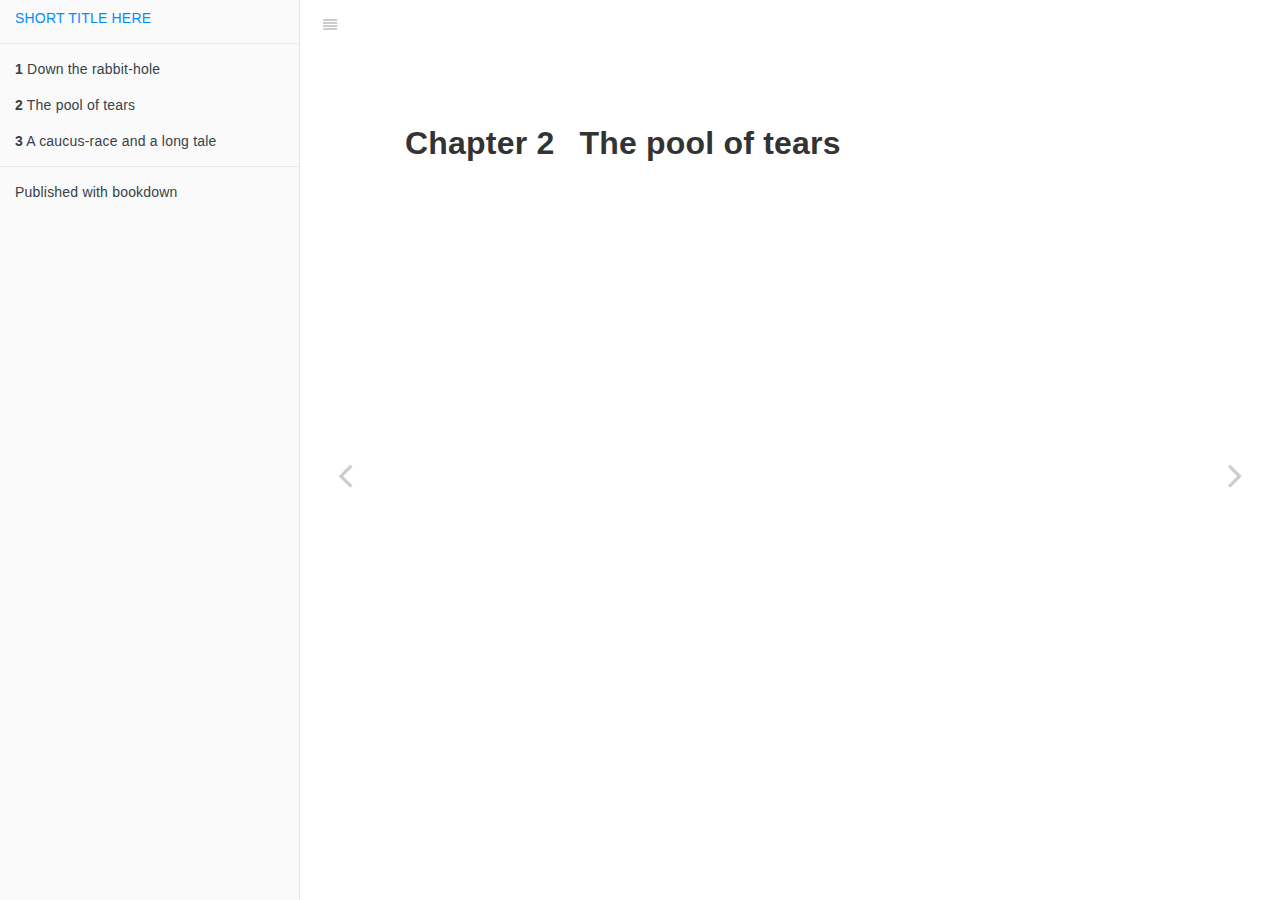
<file: docs/the-pool-of-tears.html>
<!DOCTYPE html>
<html lang="" xml:lang="">
<head>

  <meta charset="utf-8" />
  <meta http-equiv="X-UA-Compatible" content="IE=edge" />
  <title>Chapter 2 The pool of tears | YOUR TITLE HERE</title>
  <meta name="description" content="Chapter 2 The pool of tears | YOUR TITLE HERE" />
  <meta name="generator" content="bookdown 0.19 and GitBook 2.6.7" />

  <meta property="og:title" content="Chapter 2 The pool of tears | YOUR TITLE HERE" />
  <meta property="og:type" content="book" />
  
  
  
  

  <meta name="twitter:card" content="summary" />
  <meta name="twitter:title" content="Chapter 2 The pool of tears | YOUR TITLE HERE" />
  
  
  

<meta name="author" content="YOUR NAME HERE" />


<meta name="date" content="2020-08-10" />

  <meta name="viewport" content="width=device-width, initial-scale=1" />
  <meta name="apple-mobile-web-app-capable" content="yes" />
  <meta name="apple-mobile-web-app-status-bar-style" content="black" />
  
  
<link rel="prev" href="index.html"/>
<link rel="next" href="a-caucus-race-and-a-long-tale.html"/>
<script src="libs/jquery-2.2.3/jquery.min.js"></script>
<link href="libs/gitbook-2.6.7/css/style.css" rel="stylesheet" />
<link href="libs/gitbook-2.6.7/css/plugin-table.css" rel="stylesheet" />
<link href="libs/gitbook-2.6.7/css/plugin-bookdown.css" rel="stylesheet" />
<link href="libs/gitbook-2.6.7/css/plugin-highlight.css" rel="stylesheet" />
<link href="libs/gitbook-2.6.7/css/plugin-search.css" rel="stylesheet" />
<link href="libs/gitbook-2.6.7/css/plugin-fontsettings.css" rel="stylesheet" />
<link href="libs/gitbook-2.6.7/css/plugin-clipboard.css" rel="stylesheet" />












<link rel="stylesheet" href="style.css" type="text/css" />
</head>

<body>



  <div class="book without-animation with-summary font-size-2 font-family-1" data-basepath=".">

    <div class="book-summary">
      <nav role="navigation">

<ul class="summary">
<li><a href="./">SHORT TITLE HERE</a></li>

<li class="divider"></li>
<li class="chapter" data-level="1" data-path="index.html"><a href="index.html"><i class="fa fa-check"></i><b>1</b> Down the rabbit-hole</a></li>
<li class="chapter" data-level="2" data-path="the-pool-of-tears.html"><a href="the-pool-of-tears.html"><i class="fa fa-check"></i><b>2</b> The pool of tears</a></li>
<li class="chapter" data-level="3" data-path="a-caucus-race-and-a-long-tale.html"><a href="a-caucus-race-and-a-long-tale.html"><i class="fa fa-check"></i><b>3</b> A caucus-race and a long tale</a></li>
<li class="divider"></li>
<li><a href="https://github.com/rstudio/bookdown" target="blank">Published with bookdown</a></li>
</ul>

      </nav>
    </div>

    <div class="book-body">
      <div class="body-inner">
        <div class="book-header" role="navigation">
          <h1>
            <i class="fa fa-circle-o-notch fa-spin"></i><a href="./">YOUR TITLE HERE</a>
          </h1>
        </div>

        <div class="page-wrapper" tabindex="-1" role="main">
          <div class="page-inner">

            <section class="normal" id="section-">
<div id="the-pool-of-tears" class="section level1">
<h1><span class="header-section-number">Chapter 2</span> The pool of tears</h1>

</div>
            </section>

          </div>
        </div>
      </div>
<a href="index.html" class="navigation navigation-prev " aria-label="Previous page"><i class="fa fa-angle-left"></i></a>
<a href="a-caucus-race-and-a-long-tale.html" class="navigation navigation-next " aria-label="Next page"><i class="fa fa-angle-right"></i></a>
    </div>
  </div>
<script src="libs/gitbook-2.6.7/js/app.min.js"></script>
<script src="libs/gitbook-2.6.7/js/lunr.js"></script>
<script src="libs/gitbook-2.6.7/js/clipboard.min.js"></script>
<script src="libs/gitbook-2.6.7/js/plugin-search.js"></script>
<script src="libs/gitbook-2.6.7/js/plugin-sharing.js"></script>
<script src="libs/gitbook-2.6.7/js/plugin-fontsettings.js"></script>
<script src="libs/gitbook-2.6.7/js/plugin-bookdown.js"></script>
<script src="libs/gitbook-2.6.7/js/jquery.highlight.js"></script>
<script src="libs/gitbook-2.6.7/js/plugin-clipboard.js"></script>
<script>
gitbook.require(["gitbook"], function(gitbook) {
gitbook.start({
"sharing": {
"github": false,
"facebook": true,
"twitter": true,
"linkedin": false,
"weibo": false,
"instapaper": false,
"vk": false,
"all": ["facebook", "twitter", "linkedin", "weibo", "instapaper"]
},
"fontsettings": {
"theme": "white",
"family": "sans",
"size": 2
},
"edit": {
"link": "https://github.com/YOUR GITHUB USERNAME/YOUR REPO NAME/edit/master/02-tears.Rmd",
"text": "Edit"
},
"history": {
"link": null,
"text": null
},
"view": {
"link": "https://github.com/YOUR GITHUB USERNAME/YOUR REPO NAME/blob/master/02-tears.Rmd",
"text": null
},
"download": null,
"toc": {
"collapse": "subsection"
}
});
});
</script>

</body>

</html>
</file>
<file: docs/libs/gitbook-2.6.7/css/plugin-table.css>
.book .book-body .page-wrapper .page-inner section.normal table{display:table;width:100%;border-collapse:collapse;border-spacing:0;overflow:auto}.book .book-body .page-wrapper .page-inner section.normal table td,.book .book-body .page-wrapper .page-inner section.normal table th{padding:6px 13px;border:1px solid #ddd}.book .book-body .page-wrapper .page-inner section.normal table tr{background-color:#fff;border-top:1px solid #ccc}.book .book-body .page-wrapper .page-inner section.normal table tr:nth-child(2n){background-color:#f8f8f8}.book .book-body .page-wrapper .page-inner section.normal table th{font-weight:700}
</file>
<file: docs/libs/gitbook-2.6.7/css/plugin-bookdown.css>
.book .book-header h1 {
  padding-left: 20px;
  padding-right: 20px;
}
.book .book-header.fixed {
  position: fixed;
  right: 0;
  top: 0;
  left: 0;
  border-bottom: 1px solid rgba(0,0,0,.07);
}
span.search-highlight {
  background-color: #ffff88;
}
@media (min-width: 600px) {
  .book.with-summary .book-header.fixed {
    left: 300px;
  }
}
@media (max-width: 1240px) {
  .book .book-body.fixed {
    top: 50px;
  }
  .book .book-body.fixed .body-inner {
    top: auto;
  }
}
@media (max-width: 600px) {
  .book.with-summary .book-header.fixed {
    left: calc(100% - 60px);
    min-width: 300px;
  }
  .book.with-summary .book-body {
    transform: none;
    left: calc(100% - 60px);
    min-width: 300px;
  }
  .book .book-body.fixed {
    top: 0;
  }
}

.book .book-body.fixed .body-inner {
  top: 50px;
}
.book .book-body .page-wrapper .page-inner section.normal sub, .book .book-body .page-wrapper .page-inner section.normal sup {
  font-size: 85%;
}

@media print {
  .book .book-summary, .book .book-body .book-header, .fa {
    display: none !important;
  }
  .book .book-body.fixed {
    left: 0px;
  }
  .book .book-body,.book .book-body .body-inner, .book.with-summary {
    overflow: visible !important;
  }
}
.kable_wrapper {
  border-spacing: 20px 0;
  border-collapse: separate;
  border: none;
  margin: auto;
}
.kable_wrapper > tbody > tr > td {
  vertical-align: top;
}
.book .book-body .page-wrapper .page-inner section.normal table tr.header {
  border-top-width: 2px;
}
.book .book-body .page-wrapper .page-inner section.normal table tr:last-child td {
  border-bottom-width: 2px;
}
.book .book-body .page-wrapper .page-inner section.normal table td, .book .book-body .page-wrapper .page-inner section.normal table th {
  border-left: none;
  border-right: none;
}
.book .book-body .page-wrapper .page-inner section.normal table.kable_wrapper > tbody > tr, .book .book-body .page-wrapper .page-inner section.normal table.kable_wrapper > tbody > tr > td {
  border-top: none;
}
.book .book-body .page-wrapper .page-inner section.normal table.kable_wrapper > tbody > tr:last-child > td {
    border-bottom: none;
}

div.theorem, div.lemma, div.corollary, div.proposition, div.conjecture {
  font-style: italic;
}
span.theorem, span.lemma, span.corollary, span.proposition, span.conjecture {
  font-style: normal;
}
div.proof>*:last-child:after {
  content: "\25a2";
  float: right;
}
.header-section-number {
  padding-right: .5em;
}
#header .multi-author {
  margin: 0.5em 0 -0.5em 0;
}
#header .date {
  margin-top: 1.5em;
}
</file>
<file: docs/libs/gitbook-2.6.7/css/plugin-highlight.css>
.book .book-body .page-wrapper .page-inner section.normal pre,
.book .book-body .page-wrapper .page-inner section.normal code {
  /* http://jmblog.github.com/color-themes-for-google-code-highlightjs */
  /* Tomorrow Comment */
  /* Tomorrow Red */
  /* Tomorrow Orange */
  /* Tomorrow Yellow */
  /* Tomorrow Green */
  /* Tomorrow Aqua */
  /* Tomorrow Blue */
  /* Tomorrow Purple */
}
.book .book-body .page-wrapper .page-inner section.normal pre .hljs-comment,
.book .book-body .page-wrapper .page-inner section.normal code .hljs-comment,
.book .book-body .page-wrapper .page-inner section.normal pre .hljs-title,
.book .book-body .page-wrapper .page-inner section.normal code .hljs-title {
  color: #8e908c;
}
.book .book-body .page-wrapper .page-inner section.normal pre .hljs-variable,
.book .book-body .page-wrapper .page-inner section.normal code .hljs-variable,
.book .book-body .page-wrapper .page-inner section.normal pre .hljs-attribute,
.book .book-body .page-wrapper .page-inner section.normal code .hljs-attribute,
.book .book-body .page-wrapper .page-inner section.normal pre .hljs-tag,
.book .book-body .page-wrapper .page-inner section.normal code .hljs-tag,
.book .book-body .page-wrapper .page-inner section.normal pre .hljs-regexp,
.book .book-body .page-wrapper .page-inner section.normal code .hljs-regexp,
.book .book-body .page-wrapper .page-inner section.normal pre .ruby .hljs-constant,
.book .book-body .page-wrapper .page-inner section.normal code .ruby .hljs-constant,
.book .book-body .page-wrapper .page-inner section.normal pre .xml .hljs-tag .hljs-title,
.book .book-body .page-wrapper .page-inner section.normal code .xml .hljs-tag .hljs-title,
.book .book-body .page-wrapper .page-inner section.normal pre .xml .hljs-pi,
.book .book-body .page-wrapper .page-inner section.normal code .xml .hljs-pi,
.book .book-body .page-wrapper .page-inner section.normal pre .xml .hljs-doctype,
.book .book-body .page-wrapper .page-inner section.normal code .xml .hljs-doctype,
.book .book-body .page-wrapper .page-inner section.normal pre .html .hljs-doctype,
.book .book-body .page-wrapper .page-inner section.normal code .html .hljs-doctype,
.book .book-body .page-wrapper .page-inner section.normal pre .css .hljs-id,
.book .book-body .page-wrapper .page-inner section.normal code .css .hljs-id,
.book .book-body .page-wrapper .page-inner section.normal pre .css .hljs-class,
.book .book-body .page-wrapper .page-inner section.normal code .css .hljs-class,
.book .book-body .page-wrapper .page-inner section.normal pre .css .hljs-pseudo,
.book .book-body .page-wrapper .page-inner section.normal code .css .hljs-pseudo {
  color: #c82829;
}
.book .book-body .page-wrapper .page-inner section.normal pre .hljs-number,
.book .book-body .page-wrapper .page-inner section.normal code .hljs-number,
.book .book-body .page-wrapper .page-inner section.normal pre .hljs-preprocessor,
.book .book-body .page-wrapper .page-inner section.normal code .hljs-preprocessor,
.book .book-body .page-wrapper .page-inner section.normal pre .hljs-pragma,
.book .book-body .page-wrapper .page-inner section.normal code .hljs-pragma,
.book .book-body .page-wrapper .page-inner section.normal pre .hljs-built_in,
.book .book-body .page-wrapper .page-inner section.normal code .hljs-built_in,
.book .book-body .page-wrapper .page-inner section.normal pre .hljs-literal,
.book .book-body .page-wrapper .page-inner section.normal code .hljs-literal,
.book .book-body .page-wrapper .page-inner section.normal pre .hljs-params,
.book .book-body .page-wrapper .page-inner section.normal code .hljs-params,
.book .book-body .page-wrapper .page-inner section.normal pre .hljs-constant,
.book .book-body .page-wrapper .page-inner section.normal code .hljs-constant {
  color: #f5871f;
}
.book .book-body .page-wrapper .page-inner section.normal pre .ruby .hljs-class .hljs-title,
.book .book-body .page-wrapper .page-inner section.normal code .ruby .hljs-class .hljs-title,
.book .book-body .page-wrapper .page-inner section.normal pre .css .hljs-rules .hljs-attribute,
.book .book-body .page-wrapper .page-inner section.normal code .css .hljs-rules .hljs-attribute {
  color: #eab700;
}
.book .book-body .page-wrapper .page-inner section.normal pre .hljs-string,
.book .book-body .page-wrapper .page-inner section.normal code .hljs-string,
.book .book-body .page-wrapper .page-inner section.normal pre .hljs-value,
.book .book-body .page-wrapper .page-inner section.normal code .hljs-value,
.book .book-body .page-wrapper .page-inner section.normal pre .hljs-inheritance,
.book .book-body .page-wrapper .page-inner section.normal code .hljs-inheritance,
.book .book-body .page-wrapper .page-inner section.normal pre .hljs-header,
.book .book-body .page-wrapper .page-inner section.normal code .hljs-header,
.book .book-body .page-wrapper .page-inner section.normal pre .ruby .hljs-symbol,
.book .book-body .page-wrapper .page-inner section.normal code .ruby .hljs-symbol,
.book .book-body .page-wrapper .page-inner section.normal pre .xml .hljs-cdata,
.book .book-body .page-wrapper .page-inner section.normal code .xml .hljs-cdata {
  color: #718c00;
}
.book .book-body .page-wrapper .page-inner section.normal pre .css .hljs-hexcolor,
.book .book-body .page-wrapper .page-inner section.normal code .css .hljs-hexcolor {
  color: #3e999f;
}
.book .book-body .page-wrapper .page-inner section.normal pre .hljs-function,
.book .book-body .page-wrapper .page-inner section.normal code .hljs-function,
.book .book-body .page-wrapper .page-inner section.normal pre .python .hljs-decorator,
.book .book-body .page-wrapper .page-inner section.normal code .python .hljs-decorator,
.book .book-body .page-wrapper .page-inner section.normal pre .python .hljs-title,
.book .book-body .page-wrapper .page-inner section.normal code .python .hljs-title,
.book .book-body .page-wrapper .page-inner section.normal pre .ruby .hljs-function .hljs-title,
.book .book-body .page-wrapper .page-inner section.normal code .ruby .hljs-function .hljs-title,
.book .book-body .page-wrapper .page-inner section.normal pre .ruby .hljs-title .hljs-keyword,
.book .book-body .page-wrapper .page-inner section.normal code .ruby .hljs-title .hljs-keyword,
.book .book-body .page-wrapper .page-inner section.normal pre .perl .hljs-sub,
.book .book-body .page-wrapper .page-inner section.normal code .perl .hljs-sub,
.book .book-body .page-wrapper .page-inner section.normal pre .javascript .hljs-title,
.book .book-body .page-wrapper .page-inner section.normal code .javascript .hljs-title,
.book .book-body .page-wrapper .page-inner section.normal pre .coffeescript .hljs-title,
.book .book-body .page-wrapper .page-inner section.normal code .coffeescript .hljs-title {
  color: #4271ae;
}
.book .book-body .page-wrapper .page-inner section.normal pre .hljs-keyword,
.book .book-body .page-wrapper .page-inner section.normal code .hljs-keyword,
.book .book-body .page-wrapper .page-inner section.normal pre .javascript .hljs-function,
.book .book-body .page-wrapper .page-inner section.normal code .javascript .hljs-function {
  color: #8959a8;
}
.book .book-body .page-wrapper .page-inner section.normal pre .hljs,
.book .book-body .page-wrapper .page-inner section.normal code .hljs {
  display: block;
  background: white;
  color: #4d4d4c;
  padding: 0.5em;
}
.book .book-body .page-wrapper .page-inner section.normal pre .coffeescript .javascript,
.book .book-body .page-wrapper .page-inner section.normal code .coffeescript .javascript,
.book .book-body .page-wrapper .page-inner section.normal pre .javascript .xml,
.book .book-body .page-wrapper .page-inner section.normal code .javascript .xml,
.book .book-body .page-wrapper .page-inner section.normal pre .tex .hljs-formula,
.book .book-body .page-wrapper .page-inner section.normal code .tex .hljs-formula,
.book .book-body .page-wrapper .page-inner section.normal pre .xml .javascript,
.book .book-body .page-wrapper .page-inner section.normal code .xml .javascript,
.book .book-body .page-wrapper .page-inner section.normal pre .xml .vbscript,
.book .book-body .page-wrapper .page-inner section.normal code .xml .vbscript,
.book .book-body .page-wrapper .page-inner section.normal pre .xml .css,
.book .book-body .page-wrapper .page-inner section.normal code .xml .css,
.book .book-body .page-wrapper .page-inner section.normal pre .xml .hljs-cdata,
.book .book-body .page-wrapper .page-inner section.normal code .xml .hljs-cdata {
  opacity: 0.5;
}
.book.color-theme-1 .book-body .page-wrapper .page-inner section.normal pre,
.book.color-theme-1 .book-body .page-wrapper .page-inner section.normal code {
  /*

Orginal Style from ethanschoonover.com/solarized (c) Jeremy Hull <sourdrums@gmail.com>

*/
  /* Solarized Green */
  /* Solarized Cyan */
  /* Solarized Blue */
  /* Solarized Yellow */
  /* Solarized Orange */
  /* Solarized Red */
  /* Solarized Violet */
}
.book.color-theme-1 .book-body .page-wrapper .page-inner section.normal pre .hljs,
.book.color-theme-1 .book-body .page-wrapper .page-inner section.normal code .hljs {
  display: block;
  padding: 0.5em;
  background: #fdf6e3;
  color: #657b83;
}
.book.color-theme-1 .book-body .page-wrapper .page-inner section.normal pre .hljs-comment,
.book.color-theme-1 .book-body .page-wrapper .page-inner section.normal code .hljs-comment,
.book.color-theme-1 .book-body .page-wrapper .page-inner section.normal pre .hljs-template_comment,
.book.color-theme-1 .book-body .page-wrapper .page-inner section.normal code .hljs-template_comment,
.book.color-theme-1 .book-body .page-wrapper .page-inner section.normal pre .diff .hljs-header,
.book.color-theme-1 .book-body .page-wrapper .page-inner section.normal code .diff .hljs-header,
.book.color-theme-1 .book-body .page-wrapper .page-inner section.normal pre .hljs-doctype,
.book.color-theme-1 .book-body .page-wrapper .page-inner section.normal code .hljs-doctype,
.book.color-theme-1 .book-body .page-wrapper .page-inner section.normal pre .hljs-pi,
.book.color-theme-1 .book-body .page-wrapper .page-inner section.normal code .hljs-pi,
.book.color-theme-1 .book-body .page-wrapper .page-inner section.normal pre .lisp .hljs-string,
.book.color-theme-1 .book-body .page-wrapper .page-inner section.normal code .lisp .hljs-string,
.book.color-theme-1 .book-body .page-wrapper .page-inner section.normal pre .hljs-javadoc,
.book.color-theme-1 .book-body .page-wrapper .page-inner section.normal code .hljs-javadoc {
  color: #93a1a1;
}
.book.color-theme-1 .book-body .page-wrapper .page-inner section.normal pre .hljs-keyword,
.book.color-theme-1 .book-body .page-wrapper .page-inner section.normal code .hljs-keyword,
.book.color-theme-1 .book-body .page-wrapper .page-inner section.normal pre .hljs-winutils,
.book.color-theme-1 .book-body .page-wrapper .page-inner section.normal code .hljs-winutils,
.book.color-theme-1 .book-body .page-wrapper .page-inner section.normal pre .method,
.book.color-theme-1 .book-body .page-wrapper .page-inner section.normal code .method,
.book.color-theme-1 .book-body .page-wrapper .page-inner section.normal pre .hljs-addition,
.book.color-theme-1 .book-body .page-wrapper .page-inner section.normal code .hljs-addition,
.book.color-theme-1 .book-body .page-wrapper .page-inner section.normal pre .css .hljs-tag,
.book.color-theme-1 .book-body .page-wrapper .page-inner section.normal code .css .hljs-tag,
.book.color-theme-1 .book-body .page-wrapper .page-inner section.normal pre .hljs-request,
.book.color-theme-1 .book-body .page-wrapper .page-inner section.normal code .hljs-request,
.book.color-theme-1 .book-body .page-wrapper .page-inner section.normal pre .hljs-status,
.book.color-theme-1 .book-body .page-wrapper .page-inner section.normal code .hljs-status,
.book.color-theme-1 .book-body .page-wrapper .page-inner section.normal pre .nginx .hljs-title,
.book.color-theme-1 .book-body .page-wrapper .page-inner section.normal code .nginx .hljs-title {
  color: #859900;
}
.book.color-theme-1 .book-body .page-wrapper .page-inner section.normal pre .hljs-number,
.book.color-theme-1 .book-body .page-wrapper .page-inner section.normal code .hljs-number,
.book.color-theme-1 .book-body .page-wrapper .page-inner section.normal pre .hljs-command,
.book.color-theme-1 .book-body .page-wrapper .page-inner section.normal code .hljs-command,
.book.color-theme-1 .book-body .page-wrapper .page-inner section.normal pre .hljs-string,
.book.color-theme-1 .book-body .page-wrapper .page-inner section.normal code .hljs-string,
.book.color-theme-1 .book-body .page-wrapper .page-inner section.normal pre .hljs-tag .hljs-value,
.book.color-theme-1 .book-body .page-wrapper .page-inner section.normal code .hljs-tag .hljs-value,
.book.color-theme-1 .book-body .page-wrapper .page-inner section.normal pre .hljs-rules .hljs-value,
.book.color-theme-1 .book-body .page-wrapper .page-inner section.normal code .hljs-rules .hljs-value,
.book.color-theme-1 .book-body .page-wrapper .page-inner section.normal pre .hljs-phpdoc,
.book.color-theme-1 .book-body .page-wrapper .page-inner section.normal code .hljs-phpdoc,
.book.color-theme-1 .book-body .page-wrapper .page-inner section.normal pre .tex .hljs-formula,
.book.color-theme-1 .book-body .page-wrapper .page-inner section.normal code .tex .hljs-formula,
.book.color-theme-1 .book-body .page-wrapper .page-inner section.normal pre .hljs-regexp,
.book.color-theme-1 .book-body .page-wrapper .page-inner section.normal code .hljs-regexp,
.book.color-theme-1 .book-body .page-wrapper .page-inner section.normal pre .hljs-hexcolor,
.book.color-theme-1 .book-body .page-wrapper .page-inner section.normal code .hljs-hexcolor,
.book.color-theme-1 .book-body .page-wrapper .page-inner section.normal pre .hljs-link_url,
.book.color-theme-1 .book-body .page-wrapper .page-inner section.normal code .hljs-link_url {
  color: #2aa198;
}
.book.color-theme-1 .book-body .page-wrapper .page-inner section.normal pre .hljs-title,
.book.color-theme-1 .book-body .page-wrapper .page-inner section.normal code .hljs-title,
.book.color-theme-1 .book-body .page-wrapper .page-inner section.normal pre .hljs-localvars,
.book.color-theme-1 .book-body .page-wrapper .page-inner section.normal code .hljs-localvars,
.book.color-theme-1 .book-body .page-wrapper .page-inner section.normal pre .hljs-chunk,
.book.color-theme-1 .book-body .page-wrapper .page-inner section.normal code .hljs-chunk,
.book.color-theme-1 .book-body .page-wrapper .page-inner section.normal pre .hljs-decorator,
.book.color-theme-1 .book-body .page-wrapper .page-inner section.normal code .hljs-decorator,
.book.color-theme-1 .book-body .page-wrapper .page-inner section.normal pre .hljs-built_in,
.book.color-theme-1 .book-body .page-wrapper .page-inner section.normal code .hljs-built_in,
.book.color-theme-1 .book-body .page-wrapper .page-inner section.normal pre .hljs-identifier,
.book.color-theme-1 .book-body .page-wrapper .page-inner section.normal code .hljs-identifier,
.book.color-theme-1 .book-body .page-wrapper .page-inner section.normal pre .vhdl .hljs-literal,
.book.color-theme-1 .book-body .page-wrapper .page-inner section.normal code .vhdl .hljs-literal,
.book.color-theme-1 .book-body .page-wrapper .page-inner section.normal pre .hljs-id,
.book.color-theme-1 .book-body .page-wrapper .page-inner section.normal code .hljs-id,
.book.color-theme-1 .book-body .page-wrapper .page-inner section.normal pre .css .hljs-function,
.book.color-theme-1 .book-body .page-wrapper .page-inner section.normal code .css .hljs-function {
  color: #268bd2;
}
.book.color-theme-1 .book-body .page-wrapper .page-inner section.normal pre .hljs-attribute,
.book.color-theme-1 .book-body .page-wrapper .page-inner section.normal code .hljs-attribute,
.book.color-theme-1 .book-body .page-wrapper .page-inner section.normal pre .hljs-variable,
.book.color-theme-1 .book-body .page-wrapper .page-inner section.normal code .hljs-variable,
.book.color-theme-1 .book-body .page-wrapper .page-inner section.normal pre .lisp .hljs-body,
.book.color-theme-1 .book-body .page-wrapper .page-inner section.normal code .lisp .hljs-body,
.book.color-theme-1 .book-body .page-wrapper .page-inner section.normal pre .smalltalk .hljs-number,
.book.color-theme-1 .book-body .page-wrapper .page-inner section.normal code .smalltalk .hljs-number,
.book.color-theme-1 .book-body .page-wrapper .page-inner section.normal pre .hljs-constant,
.book.color-theme-1 .book-body .page-wrapper .page-inner section.normal code .hljs-constant,
.book.color-theme-1 .book-body .page-wrapper .page-inner section.normal pre .hljs-class .hljs-title,
.book.color-theme-1 .book-body .page-wrapper .page-inner section.normal code .hljs-class .hljs-title,
.book.color-theme-1 .book-body .page-wrapper .page-inner section.normal pre .hljs-parent,
.book.color-theme-1 .book-body .page-wrapper .page-inner section.normal code .hljs-parent,
.book.color-theme-1 .book-body .page-wrapper .page-inner section.normal pre .haskell .hljs-type,
.book.color-theme-1 .book-body .page-wrapper .page-inner section.normal code .haskell .hljs-type,
.book.color-theme-1 .book-body .page-wrapper .page-inner section.normal pre .hljs-link_reference,
.book.color-theme-1 .book-body .page-wrapper .page-inner section.normal code .hljs-link_reference {
  color: #b58900;
}
.book.color-theme-1 .book-body .page-wrapper .page-inner section.normal pre .hljs-preprocessor,
.book.color-theme-1 .book-body .page-wrapper .page-inner section.normal code .hljs-preprocessor,
.book.color-theme-1 .book-body .page-wrapper .page-inner section.normal pre .hljs-preprocessor .hljs-keyword,
.book.color-theme-1 .book-body .page-wrapper .page-inner section.normal code .hljs-preprocessor .hljs-keyword,
.book.color-theme-1 .book-body .page-wrapper .page-inner section.normal pre .hljs-pragma,
.book.color-theme-1 .book-body .page-wrapper .page-inner section.normal code .hljs-pragma,
.book.color-theme-1 .book-body .page-wrapper .page-inner section.normal pre .hljs-shebang,
.book.color-theme-1 .book-body .page-wrapper .page-inner section.normal code .hljs-shebang,
.book.color-theme-1 .book-body .page-wrapper .page-inner section.normal pre .hljs-symbol,
.book.color-theme-1 .book-body .page-wrapper .page-inner section.normal code .hljs-symbol,
.book.color-theme-1 .book-body .page-wrapper .page-inner section.normal pre .hljs-symbol .hljs-string,
.book.color-theme-1 .book-body .page-wrapper .page-inner section.normal code .hljs-symbol .hljs-string,
.book.color-theme-1 .book-body .page-wrapper .page-inner section.normal pre .diff .hljs-change,
.book.color-theme-1 .book-body .page-wrapper .page-inner section.normal code .diff .hljs-change,
.book.color-theme-1 .book-body .page-wrapper .page-inner section.normal pre .hljs-special,
.book.color-theme-1 .book-body .page-wrapper .page-inner section.normal code .hljs-special,
.book.color-theme-1 .book-body .page-wrapper .page-inner section.normal pre .hljs-attr_selector,
.book.color-theme-1 .book-body .page-wrapper .page-inner section.normal code .hljs-attr_selector,
.book.color-theme-1 .book-body .page-wrapper .page-inner section.normal pre .hljs-subst,
.book.color-theme-1 .book-body .page-wrapper .page-inner section.normal code .hljs-subst,
.book.color-theme-1 .book-body .page-wrapper .page-inner section.normal pre .hljs-cdata,
.book.color-theme-1 .book-body .page-wrapper .page-inner section.normal code .hljs-cdata,
.book.color-theme-1 .book-body .page-wrapper .page-inner section.normal pre .clojure .hljs-title,
.book.color-theme-1 .book-body .page-wrapper .page-inner section.normal code .clojure .hljs-title,
.book.color-theme-1 .book-body .page-wrapper .page-inner section.normal pre .css .hljs-pseudo,
.book.color-theme-1 .book-body .page-wrapper .page-inner section.normal code .css .hljs-pseudo,
.book.color-theme-1 .book-body .page-wrapper .page-inner section.normal pre .hljs-header,
.book.color-theme-1 .book-body .page-wrapper .page-inner section.normal code .hljs-header {
  color: #cb4b16;
}
.book.color-theme-1 .book-body .page-wrapper .page-inner section.normal pre .hljs-deletion,
.book.color-theme-1 .book-body .page-wrapper .page-inner section.normal code .hljs-deletion,
.book.color-theme-1 .book-body .page-wrapper .page-inner section.normal pre .hljs-important,
.book.color-theme-1 .book-body .page-wrapper .page-inner section.normal code .hljs-important {
  color: #dc322f;
}
.book.color-theme-1 .book-body .page-wrapper .page-inner section.normal pre .hljs-link_label,
.book.color-theme-1 .book-body .page-wrapper .page-inner section.normal code .hljs-link_label {
  color: #6c71c4;
}
.book.color-theme-1 .book-body .page-wrapper .page-inner section.normal pre .tex .hljs-formula,
.book.color-theme-1 .book-body .page-wrapper .page-inner section.normal code .tex .hljs-formula {
  background: #eee8d5;
}
.book.color-theme-2 .book-body .page-wrapper .page-inner section.normal pre,
.book.color-theme-2 .book-body .page-wrapper .page-inner section.normal code {
  /* Tomorrow Night Bright Theme */
  /* Original theme - https://github.com/chriskempson/tomorrow-theme */
  /* http://jmblog.github.com/color-themes-for-google-code-highlightjs */
  /* Tomorrow Comment */
  /* Tomorrow Red */
  /* Tomorrow Orange */
  /* Tomorrow Yellow */
  /* Tomorrow Green */
  /* Tomorrow Aqua */
  /* Tomorrow Blue */
  /* Tomorrow Purple */
}
.book.color-theme-2 .book-body .page-wrapper .page-inner section.normal pre .hljs-comment,
.book.color-theme-2 .book-body .page-wrapper .page-inner section.normal code .hljs-comment,
.book.color-theme-2 .book-body .page-wrapper .page-inner section.normal pre .hljs-title,
.book.color-theme-2 .book-body .page-wrapper .page-inner section.normal code .hljs-title {
  color: #969896;
}
.book.color-theme-2 .book-body .page-wrapper .page-inner section.normal pre .hljs-variable,
.book.color-theme-2 .book-body .page-wrapper .page-inner section.normal code .hljs-variable,
.book.color-theme-2 .book-body .page-wrapper .page-inner section.normal pre .hljs-attribute,
.book.color-theme-2 .book-body .page-wrapper .page-inner section.normal code .hljs-attribute,
.book.color-theme-2 .book-body .page-wrapper .page-inner section.normal pre .hljs-tag,
.book.color-theme-2 .book-body .page-wrapper .page-inner section.normal code .hljs-tag,
.book.color-theme-2 .book-body .page-wrapper .page-inner section.normal pre .hljs-regexp,
.book.color-theme-2 .book-body .page-wrapper .page-inner section.normal code .hljs-regexp,
.book.color-theme-2 .book-body .page-wrapper .page-inner section.normal pre .ruby .hljs-constant,
.book.color-theme-2 .book-body .page-wrapper .page-inner section.normal code .ruby .hljs-constant,
.book.color-theme-2 .book-body .page-wrapper .page-inner section.normal pre .xml .hljs-tag .hljs-title,
.book.color-theme-2 .book-body .page-wrapper .page-inner section.normal code .xml .hljs-tag .hljs-title,
.book.color-theme-2 .book-body .page-wrapper .page-inner section.normal pre .xml .hljs-pi,
.book.color-theme-2 .book-body .page-wrapper .page-inner section.normal code .xml .hljs-pi,
.book.color-theme-2 .book-body .page-wrapper .page-inner section.normal pre .xml .hljs-doctype,
.book.color-theme-2 .book-body .page-wrapper .page-inner section.normal code .xml .hljs-doctype,
.book.color-theme-2 .book-body .page-wrapper .page-inner section.normal pre .html .hljs-doctype,
.book.color-theme-2 .book-body .page-wrapper .page-inner section.normal code .html .hljs-doctype,
.book.color-theme-2 .book-body .page-wrapper .page-inner section.normal pre .css .hljs-id,
.book.color-theme-2 .book-body .page-wrapper .page-inner section.normal code .css .hljs-id,
.book.color-theme-2 .book-body .page-wrapper .page-inner section.normal pre .css .hljs-class,
.book.color-theme-2 .book-body .page-wrapper .page-inner section.normal code .css .hljs-class,
.book.color-theme-2 .book-body .page-wrapper .page-inner section.normal pre .css .hljs-pseudo,
.book.color-theme-2 .book-body .page-wrapper .page-inner section.normal code .css .hljs-pseudo {
  color: #d54e53;
}
.book.color-theme-2 .book-body .page-wrapper .page-inner section.normal pre .hljs-number,
.book.color-theme-2 .book-body .page-wrapper .page-inner section.normal code .hljs-number,
.book.color-theme-2 .book-body .page-wrapper .page-inner section.normal pre .hljs-preprocessor,
.book.color-theme-2 .book-body .page-wrapper .page-inner section.normal code .hljs-preprocessor,
.book.color-theme-2 .book-body .page-wrapper .page-inner section.normal pre .hljs-pragma,
.book.color-theme-2 .book-body .page-wrapper .page-inner section.normal code .hljs-pragma,
.book.color-theme-2 .book-body .page-wrapper .page-inner section.normal pre .hljs-built_in,
.book.color-theme-2 .book-body .page-wrapper .page-inner section.normal code .hljs-built_in,
.book.color-theme-2 .book-body .page-wrapper .page-inner section.normal pre .hljs-literal,
.book.color-theme-2 .book-body .page-wrapper .page-inner section.normal code .hljs-literal,
.book.color-theme-2 .book-body .page-wrapper .page-inner section.normal pre .hljs-params,
.book.color-theme-2 .book-body .page-wrapper .page-inner section.normal code .hljs-params,
.book.color-theme-2 .book-body .page-wrapper .page-inner section.normal pre .hljs-constant,
.book.color-theme-2 .book-body .page-wrapper .page-inner section.normal code .hljs-constant {
  color: #e78c45;
}
.book.color-theme-2 .book-body .page-wrapper .page-inner section.normal pre .ruby .hljs-class .hljs-title,
.book.color-theme-2 .book-body .page-wrapper .page-inner section.normal code .ruby .hljs-class .hljs-title,
.book.color-theme-2 .book-body .page-wrapper .page-inner section.normal pre .css .hljs-rules .hljs-attribute,
.book.color-theme-2 .book-body .page-wrapper .page-inner section.normal code .css .hljs-rules .hljs-attribute {
  color: #e7c547;
}
.book.color-theme-2 .book-body .page-wrapper .page-inner section.normal pre .hljs-string,
.book.color-theme-2 .book-body .page-wrapper .page-inner section.normal code .hljs-string,
.book.color-theme-2 .book-body .page-wrapper .page-inner section.normal pre .hljs-value,
.book.color-theme-2 .book-body .page-wrapper .page-inner section.normal code .hljs-value,
.book.color-theme-2 .book-body .page-wrapper .page-inner section.normal pre .hljs-inheritance,
.book.color-theme-2 .book-body .page-wrapper .page-inner section.normal code .hljs-inheritance,
.book.color-theme-2 .book-body .page-wrapper .page-inner section.normal pre .hljs-header,
.book.color-theme-2 .book-body .page-wrapper .page-inner section.normal code .hljs-header,
.book.color-theme-2 .book-body .page-wrapper .page-inner section.normal pre .ruby .hljs-symbol,
.book.color-theme-2 .book-body .page-wrapper .page-inner section.normal code .ruby .hljs-symbol,
.book.color-theme-2 .book-body .page-wrapper .page-inner section.normal pre .xml .hljs-cdata,
.book.color-theme-2 .book-body .page-wrapper .page-inner section.normal code .xml .hljs-cdata {
  color: #b9ca4a;
}
.book.color-theme-2 .book-body .page-wrapper .page-inner section.normal pre .css .hljs-hexcolor,
.book.color-theme-2 .book-body .page-wrapper .page-inner section.normal code .css .hljs-hexcolor {
  color: #70c0b1;
}
.book.color-theme-2 .book-body .page-wrapper .page-inner section.normal pre .hljs-function,
.book.color-theme-2 .book-body .page-wrapper .page-inner section.normal code .hljs-function,
.book.color-theme-2 .book-body .page-wrapper .page-inner section.normal pre .python .hljs-decorator,
.book.color-theme-2 .book-body .page-wrapper .page-inner section.normal code .python .hljs-decorator,
.book.color-theme-2 .book-body .page-wrapper .page-inner section.normal pre .python .hljs-title,
.book.color-theme-2 .book-body .page-wrapper .page-inner section.normal code .python .hljs-title,
.book.color-theme-2 .book-body .page-wrapper .page-inner section.normal pre .ruby .hljs-function .hljs-title,
.book.color-theme-2 .book-body .page-wrapper .page-inner section.normal code .ruby .hljs-function .hljs-title,
.book.color-theme-2 .book-body .page-wrapper .page-inner section.normal pre .ruby .hljs-title .hljs-keyword,
.book.color-theme-2 .book-body .page-wrapper .page-inner section.normal code .ruby .hljs-title .hljs-keyword,
.book.color-theme-2 .book-body .page-wrapper .page-inner section.normal pre .perl .hljs-sub,
.book.color-theme-2 .book-body .page-wrapper .page-inner section.normal code .perl .hljs-sub,
.book.color-theme-2 .book-body .page-wrapper .page-inner section.normal pre .javascript .hljs-title,
.book.color-theme-2 .book-body .page-wrapper .page-inner section.normal code .javascript .hljs-title,
.book.color-theme-2 .book-body .page-wrapper .page-inner section.normal pre .coffeescript .hljs-title,
.book.color-theme-2 .book-body .page-wrapper .page-inner section.normal code .coffeescript .hljs-title {
  color: #7aa6da;
}
.book.color-theme-2 .book-body .page-wrapper .page-inner section.normal pre .hljs-keyword,
.book.color-theme-2 .book-body .page-wrapper .page-inner section.normal code .hljs-keyword,
.book.color-theme-2 .book-body .page-wrapper .page-inner section.normal pre .javascript .hljs-function,
.book.color-theme-2 .book-body .page-wrapper .page-inner section.normal code .javascript .hljs-function {
  color: #c397d8;
}
.book.color-theme-2 .book-body .page-wrapper .page-inner section.normal pre .hljs,
.book.color-theme-2 .book-body .page-wrapper .page-inner section.normal code .hljs {
  display: block;
  background: black;
  color: #eaeaea;
  padding: 0.5em;
}
.book.color-theme-2 .book-body .page-wrapper .page-inner section.normal pre .coffeescript .javascript,
.book.color-theme-2 .book-body .page-wrapper .page-inner section.normal code .coffeescript .javascript,
.book.color-theme-2 .book-body .page-wrapper .page-inner section.normal pre .javascript .xml,
.book.color-theme-2 .book-body .page-wrapper .page-inner section.normal code .javascript .xml,
.book.color-theme-2 .book-body .page-wrapper .page-inner section.normal pre .tex .hljs-formula,
.book.color-theme-2 .book-body .page-wrapper .page-inner section.normal code .tex .hljs-formula,
.book.color-theme-2 .book-body .page-wrapper .page-inner section.normal pre .xml .javascript,
.book.color-theme-2 .book-body .page-wrapper .page-inner section.normal code .xml .javascript,
.book.color-theme-2 .book-body .page-wrapper .page-inner section.normal pre .xml .vbscript,
.book.color-theme-2 .book-body .page-wrapper .page-inner section.normal code .xml .vbscript,
.book.color-theme-2 .book-body .page-wrapper .page-inner section.normal pre .xml .css,
.book.color-theme-2 .book-body .page-wrapper .page-inner section.normal code .xml .css,
.book.color-theme-2 .book-body .page-wrapper .page-inner section.normal pre .xml .hljs-cdata,
.book.color-theme-2 .book-body .page-wrapper .page-inner section.normal code .xml .hljs-cdata {
  opacity: 0.5;
}
</file>
<file: docs/libs/gitbook-2.6.7/css/plugin-search.css>
.book .book-summary .book-search {
  padding: 6px;
  background: transparent;
  position: absolute;
  top: -50px;
  left: 0px;
  right: 0px;
  transition: top 0.5s ease;
}
.book .book-summary .book-search input,
.book .book-summary .book-search input:focus,
.book .book-summary .book-search input:hover {
  width: 100%;
  background: transparent;
  border: 1px solid #ccc;
  box-shadow: none;
  outline: none;
  line-height: 22px;
  padding: 7px 4px;
  color: inherit;
  box-sizing: border-box;
}
.book.with-search .book-summary .book-search {
  top: 0px;
}
.book.with-search .book-summary ul.summary {
  top: 50px;
}
.with-search .summary li[data-level] a[href*=".html#"] {
  display: none;
}
</file>
<file: docs/libs/gitbook-2.6.7/css/plugin-fontsettings.css>
/*
 * Theme 1
 */
.color-theme-1 .dropdown-menu {
  background-color: #111111;
  border-color: #7e888b;
}
.color-theme-1 .dropdown-menu .dropdown-caret .caret-inner {
  border-bottom: 9px solid #111111;
}
.color-theme-1 .dropdown-menu .buttons {
  border-color: #7e888b;
}
.color-theme-1 .dropdown-menu .button {
  color: #afa790;
}
.color-theme-1 .dropdown-menu .button:hover {
  color: #73553c;
}
/*
 * Theme 2
 */
.color-theme-2 .dropdown-menu {
  background-color: #2d3143;
  border-color: #272a3a;
}
.color-theme-2 .dropdown-menu .dropdown-caret .caret-inner {
  border-bottom: 9px solid #2d3143;
}
.color-theme-2 .dropdown-menu .buttons {
  border-color: #272a3a;
}
.color-theme-2 .dropdown-menu .button {
  color: #62677f;
}
.color-theme-2 .dropdown-menu .button:hover {
  color: #f4f4f5;
}
.book .book-header .font-settings .font-enlarge {
  line-height: 30px;
  font-size: 1.4em;
}
.book .book-header .font-settings .font-reduce {
  line-height: 30px;
  font-size: 1em;
}

/* sidebar transition background */
div.book.color-theme-1 {
  background: #f3eacb;
}
.book.color-theme-1 .book-body {
  color: #704214;
  background: #f3eacb;
}
.book.color-theme-1 .book-body .page-wrapper .page-inner section {
  background: #f3eacb;
}

/* sidebar transition background */
div.book.color-theme-2 {
  background: #1c1f2b;
}

.book.color-theme-2 .book-body {
  color: #bdcadb;
  background: #1c1f2b;
}
.book.color-theme-2 .book-body .page-wrapper .page-inner section {
  background: #1c1f2b;
}
.book.font-size-0 .book-body .page-inner section {
  font-size: 1.2rem;
}
.book.font-size-1 .book-body .page-inner section {
  font-size: 1.4rem;
}
.book.font-size-2 .book-body .page-inner section {
  font-size: 1.6rem;
}
.book.font-size-3 .book-body .page-inner section {
  font-size: 2.2rem;
}
.book.font-size-4 .book-body .page-inner section {
  font-size: 4rem;
}
.book.font-family-0 {
  font-family: Georgia, serif;
}
.book.font-family-1 {
  font-family: "Helvetica Neue", Helvetica, Arial, sans-serif;
}
.book.color-theme-1 .book-body .page-wrapper .page-inner section.normal {
  color: #704214;
}
.book.color-theme-1 .book-body .page-wrapper .page-inner section.normal a {
  color: inherit;
}
.book.color-theme-1 .book-body .page-wrapper .page-inner section.normal h1,
.book.color-theme-1 .book-body .page-wrapper .page-inner section.normal h2,
.book.color-theme-1 .book-body .page-wrapper .page-inner section.normal h3,
.book.color-theme-1 .book-body .page-wrapper .page-inner section.normal h4,
.book.color-theme-1 .book-body .page-wrapper .page-inner section.normal h5,
.book.color-theme-1 .book-body .page-wrapper .page-inner section.normal h6 {
  color: inherit;
}
.book.color-theme-1 .book-body .page-wrapper .page-inner section.normal h1,
.book.color-theme-1 .book-body .page-wrapper .page-inner section.normal h2 {
  border-color: inherit;
}
.book.color-theme-1 .book-body .page-wrapper .page-inner section.normal h6 {
  color: inherit;
}
.book.color-theme-1 .book-body .page-wrapper .page-inner section.normal hr {
  background-color: inherit;
}
.book.color-theme-1 .book-body .page-wrapper .page-inner section.normal blockquote {
  border-color: #c4b29f;
  opacity: 0.9;
}
.book.color-theme-1 .book-body .page-wrapper .page-inner section.normal pre,
.book.color-theme-1 .book-body .page-wrapper .page-inner section.normal code {
  background: #fdf6e3;
  color: #657b83;
  border-color: #f8df9c;
}
.book.color-theme-1 .book-body .page-wrapper .page-inner section.normal .highlight {
  background-color: inherit;
}
.book.color-theme-1 .book-body .page-wrapper .page-inner section.normal table th,
.book.color-theme-1 .book-body .page-wrapper .page-inner section.normal table td {
  border-color: #f5d06c;
}
.book.color-theme-1 .book-body .page-wrapper .page-inner section.normal table tr {
  color: inherit;
  background-color: #fdf6e3;
  border-color: #444444;
}
.book.color-theme-1 .book-body .page-wrapper .page-inner section.normal table tr:nth-child(2n) {
  background-color: #fbeecb;
}
.book.color-theme-2 .book-body .page-wrapper .page-inner section.normal {
  color: #bdcadb;
}
.book.color-theme-2 .book-body .page-wrapper .page-inner section.normal a {
  color: #3eb1d0;
}
.book.color-theme-2 .book-body .page-wrapper .page-inner section.normal h1,
.book.color-theme-2 .book-body .page-wrapper .page-inner section.normal h2,
.book.color-theme-2 .book-body .page-wrapper .page-inner section.normal h3,
.book.color-theme-2 .book-body .page-wrapper .page-inner section.normal h4,
.book.color-theme-2 .book-body .page-wrapper .page-inner section.normal h5,
.book.color-theme-2 .book-body .page-wrapper .page-inner section.normal h6 {
  color: #fffffa;
}
.book.color-theme-2 .book-body .page-wrapper .page-inner section.normal h1,
.book.color-theme-2 .book-body .page-wrapper .page-inner section.normal h2 {
  border-color: #373b4e;
}
.book.color-theme-2 .book-body .page-wrapper .page-inner section.normal h6 {
  color: #373b4e;
}
.book.color-theme-2 .book-body .page-wrapper .page-inner section.normal hr {
  background-color: #373b4e;
}
.book.color-theme-2 .book-body .page-wrapper .page-inner section.normal blockquote {
  border-color: #373b4e;
}
.book.color-theme-2 .book-body .page-wrapper .page-inner section.normal pre,
.book.color-theme-2 .book-body .page-wrapper .page-inner section.normal code {
  color: #9dbed8;
  background: #2d3143;
  border-color: #2d3143;
}
.book.color-theme-2 .book-body .page-wrapper .page-inner section.normal .highlight {
  background-color: #282a39;
}
.book.color-theme-2 .book-body .page-wrapper .page-inner section.normal table th,
.book.color-theme-2 .book-body .page-wrapper .page-inner section.normal table td {
  border-color: #3b3f54;
}
.book.color-theme-2 .book-body .page-wrapper .page-inner section.normal table tr {
  color: #b6c2d2;
  background-color: #2d3143;
  border-color: #3b3f54;
}
.book.color-theme-2 .book-body .page-wrapper .page-inner section.normal table tr:nth-child(2n) {
  background-color: #35394b;
}
.book.color-theme-1 .book-header {
  color: #afa790;
  background: transparent;
}
.book.color-theme-1 .book-header .btn {
  color: #afa790;
}
.book.color-theme-1 .book-header .btn:hover {
  color: #73553c;
  background: none;
}
.book.color-theme-1 .book-header h1 {
  color: #704214;
}
.book.color-theme-2 .book-header {
  color: #7e888b;
  background: transparent;
}
.book.color-theme-2 .book-header .btn {
  color: #3b3f54;
}
.book.color-theme-2 .book-header .btn:hover {
  color: #fffff5;
  background: none;
}
.book.color-theme-2 .book-header h1 {
  color: #bdcadb;
}
.book.color-theme-1 .book-body .navigation {
  color: #afa790;
}
.book.color-theme-1 .book-body .navigation:hover {
  color: #73553c;
}
.book.color-theme-2 .book-body .navigation {
  color: #383f52;
}
.book.color-theme-2 .book-body .navigation:hover {
  color: #fffff5;
}
/*
 * Theme 1
 */
.book.color-theme-1 .book-summary {
  color: #afa790;
  background: #111111;
  border-right: 1px solid rgba(0, 0, 0, 0.07);
}
.book.color-theme-1 .book-summary .book-search {
  background: transparent;
}
.book.color-theme-1 .book-summary .book-search input,
.book.color-theme-1 .book-summary .book-search input:focus {
  border: 1px solid transparent;
}
.book.color-theme-1 .book-summary ul.summary li.divider {
  background: #7e888b;
  box-shadow: none;
}
.book.color-theme-1 .book-summary ul.summary li i.fa-check {
  color: #33cc33;
}
.book.color-theme-1 .book-summary ul.summary li.done > a {
  color: #877f6a;
}
.book.color-theme-1 .book-summary ul.summary li a,
.book.color-theme-1 .book-summary ul.summary li span {
  color: #877f6a;
  background: transparent;
  font-weight: normal;
}
.book.color-theme-1 .book-summary ul.summary li.active > a,
.book.color-theme-1 .book-summary ul.summary li a:hover {
  color: #704214;
  background: transparent;
  font-weight: normal;
}
/*
 * Theme 2
 */
.book.color-theme-2 .book-summary {
  color: #bcc1d2;
  background: #2d3143;
  border-right: none;
}
.book.color-theme-2 .book-summary .book-search {
  background: transparent;
}
.book.color-theme-2 .book-summary .book-search input,
.book.color-theme-2 .book-summary .book-search input:focus {
  border: 1px solid transparent;
}
.book.color-theme-2 .book-summary ul.summary li.divider {
  background: #272a3a;
  box-shadow: none;
}
.book.color-theme-2 .book-summary ul.summary li i.fa-check {
  color: #33cc33;
}
.book.color-theme-2 .book-summary ul.summary li.done > a {
  color: #62687f;
}
.book.color-theme-2 .book-summary ul.summary li a,
.book.color-theme-2 .book-summary ul.summary li span {
  color: #c1c6d7;
  background: transparent;
  font-weight: 600;
}
.book.color-theme-2 .book-summary ul.summary li.active > a,
.book.color-theme-2 .book-summary ul.summary li a:hover {
  color: #f4f4f5;
  background: #252737;
  font-weight: 600;
}
</file>
<file: docs/libs/gitbook-2.6.7/css/plugin-clipboard.css>
div.sourceCode {
  position: relative;
}

.copy-to-clipboard-button {
  position: absolute;
  right: 0;
  top: 0;
  visibility: hidden;
}

.copy-to-clipboard-button:focus {
  outline: 0;
}

div.sourceCode:hover > .copy-to-clipboard-button {
  visibility: visible;
}
</file>
<file: docs/style.css>
p.caption {
  color: #777;
  margin-top: 10px;
}
p code {
  white-space: inherit;
}
pre {
  word-break: normal;
  word-wrap: normal;
}
pre code {
  white-space: inherit;
}
</file>
<file: docs/libs/gitbook-2.6.7/css/style.css>
/*! normalize.css v2.1.0 | MIT License | git.io/normalize */img,legend{border:0}*{-webkit-font-smoothing:antialiased}sub,sup{position:relative}.book .book-body .page-wrapper .page-inner section.normal hr:after,.book-langs-index .inner .languages:after,.buttons:after,.dropdown-menu .buttons:after{clear:both}body,html{-ms-text-size-adjust:100%;-webkit-text-size-adjust:100%}article,aside,details,figcaption,figure,footer,header,hgroup,main,nav,section,summary{display:block}audio,canvas,video{display:inline-block}.hidden,[hidden]{display:none}audio:not([controls]){display:none;height:0}html{font-family:sans-serif}body,figure{margin:0}a:focus{outline:dotted thin}a:active,a:hover{outline:0}h1{font-size:2em;margin:.67em 0}abbr[title]{border-bottom:1px dotted}b,strong{font-weight:700}dfn{font-style:italic}hr{-moz-box-sizing:content-box;box-sizing:content-box;height:0}mark{background:#ff0;color:#000}code,kbd,pre,samp{font-family:monospace,serif;font-size:1em}pre{white-space:pre-wrap}q{quotes:"\201C" "\201D" "\2018" "\2019"}small{font-size:80%}sub,sup{font-size:75%;line-height:0;vertical-align:baseline}sup{top:-.5em}sub{bottom:-.25em}svg:not(:root){overflow:hidden}fieldset{border:1px solid silver;margin:0 2px;padding:.35em .625em .75em}legend{padding:0}button,input,select,textarea{font-family:inherit;font-size:100%;margin:0}button,input{line-height:normal}button,select{text-transform:none}button,html input[type=button],input[type=reset],input[type=submit]{-webkit-appearance:button;cursor:pointer}button[disabled],html input[disabled]{cursor:default}input[type=checkbox],input[type=radio]{box-sizing:border-box;padding:0}input[type=search]{-webkit-appearance:textfield;-moz-box-sizing:content-box;-webkit-box-sizing:content-box;box-sizing:content-box}input[type=search]::-webkit-search-cancel-button{margin-right:10px;}button::-moz-focus-inner,input::-moz-focus-inner{border:0;padding:0}textarea{overflow:auto;vertical-align:top}table{border-collapse:collapse;border-spacing:0}/*!
 * Preboot v2
 *
 * Open sourced under MIT license by @mdo.
 * Some variables and mixins from Bootstrap (Apache 2 license).
 */.link-inherit,.link-inherit:focus,.link-inherit:hover{color:inherit}/*!
 *  Font Awesome 4.7.0 by @davegandy - http://fontawesome.io - @fontawesome
 *  License - http://fontawesome.io/license (Font: SIL OFL 1.1, CSS: MIT License)
 */@font-face{font-family:'FontAwesome';src:url('./fontawesome/fontawesome-webfont.ttf?v=4.7.0') format('truetype');font-weight:normal;font-style:normal}.fa{display:inline-block;font:normal normal normal 14px/1 FontAwesome;font-size:inherit;text-rendering:auto;-webkit-font-smoothing:antialiased;-moz-osx-font-smoothing:grayscale}.fa-lg{font-size:1.33333333em;line-height:.75em;vertical-align:-15%}.fa-2x{font-size:2em}.fa-3x{font-size:3em}.fa-4x{font-size:4em}.fa-5x{font-size:5em}.fa-fw{width:1.28571429em;text-align:center}.fa-ul{padding-left:0;margin-left:2.14285714em;list-style-type:none}.fa-ul>li{position:relative}.fa-li{position:absolute;left:-2.14285714em;width:2.14285714em;top:.14285714em;text-align:center}.fa-li.fa-lg{left:-1.85714286em}.fa-border{padding:.2em .25em .15em;border:solid .08em #eee;border-radius:.1em}.fa-pull-left{float:left}.fa-pull-right{float:right}.fa.fa-pull-left{margin-right:.3em}.fa.fa-pull-right{margin-left:.3em}.pull-right{float:right}.pull-left{float:left}.fa.pull-left{margin-right:.3em}.fa.pull-right{margin-left:.3em}.fa-spin{-webkit-animation:fa-spin 2s infinite linear;animation:fa-spin 2s infinite linear}.fa-pulse{-webkit-animation:fa-spin 1s infinite steps(8);animation:fa-spin 1s infinite steps(8)}@-webkit-keyframes fa-spin{0%{-webkit-transform:rotate(0deg);transform:rotate(0deg)}100%{-webkit-transform:rotate(359deg);transform:rotate(359deg)}}@keyframes fa-spin{0%{-webkit-transform:rotate(0deg);transform:rotate(0deg)}100%{-webkit-transform:rotate(359deg);transform:rotate(359deg)}}.fa-rotate-90{-ms-filter:"progid:DXImageTransform.Microsoft.BasicImage(rotation=1)";-webkit-transform:rotate(90deg);-ms-transform:rotate(90deg);transform:rotate(90deg)}.fa-rotate-180{-ms-filter:"progid:DXImageTransform.Microsoft.BasicImage(rotation=2)";-webkit-transform:rotate(180deg);-ms-transform:rotate(180deg);transform:rotate(180deg)}.fa-rotate-270{-ms-filter:"progid:DXImageTransform.Microsoft.BasicImage(rotation=3)";-webkit-transform:rotate(270deg);-ms-transform:rotate(270deg);transform:rotate(270deg)}.fa-flip-horizontal{-ms-filter:"progid:DXImageTransform.Microsoft.BasicImage(rotation=0, mirror=1)";-webkit-transform:scale(-1, 1);-ms-transform:scale(-1, 1);transform:scale(-1, 1)}.fa-flip-vertical{-ms-filter:"progid:DXImageTransform.Microsoft.BasicImage(rotation=2, mirror=1)";-webkit-transform:scale(1, -1);-ms-transform:scale(1, -1);transform:scale(1, -1)}:root .fa-rotate-90,:root .fa-rotate-180,:root .fa-rotate-270,:root .fa-flip-horizontal,:root .fa-flip-vertical{filter:none}.fa-stack{position:relative;display:inline-block;width:2em;height:2em;line-height:2em;vertical-align:middle}.fa-stack-1x,.fa-stack-2x{position:absolute;left:0;width:100%;text-align:center}.fa-stack-1x{line-height:inherit}.fa-stack-2x{font-size:2em}.fa-inverse{color:#fff}.fa-glass:before{content:"\f000"}.fa-music:before{content:"\f001"}.fa-search:before{content:"\f002"}.fa-envelope-o:before{content:"\f003"}.fa-heart:before{content:"\f004"}.fa-star:before{content:"\f005"}.fa-star-o:before{content:"\f006"}.fa-user:before{content:"\f007"}.fa-film:before{content:"\f008"}.fa-th-large:before{content:"\f009"}.fa-th:before{content:"\f00a"}.fa-th-list:before{content:"\f00b"}.fa-check:before{content:"\f00c"}.fa-remove:before,.fa-close:before,.fa-times:before{content:"\f00d"}.fa-search-plus:before{content:"\f00e"}.fa-search-minus:before{content:"\f010"}.fa-power-off:before{content:"\f011"}.fa-signal:before{content:"\f012"}.fa-gear:before,.fa-cog:before{content:"\f013"}.fa-trash-o:before{content:"\f014"}.fa-home:before{content:"\f015"}.fa-file-o:before{content:"\f016"}.fa-clock-o:before{content:"\f017"}.fa-road:before{content:"\f018"}.fa-download:before{content:"\f019"}.fa-arrow-circle-o-down:before{content:"\f01a"}.fa-arrow-circle-o-up:before{content:"\f01b"}.fa-inbox:before{content:"\f01c"}.fa-play-circle-o:before{content:"\f01d"}.fa-rotate-right:before,.fa-repeat:before{content:"\f01e"}.fa-refresh:before{content:"\f021"}.fa-list-alt:before{content:"\f022"}.fa-lock:before{content:"\f023"}.fa-flag:before{content:"\f024"}.fa-headphones:before{content:"\f025"}.fa-volume-off:before{content:"\f026"}.fa-volume-down:before{content:"\f027"}.fa-volume-up:before{content:"\f028"}.fa-qrcode:before{content:"\f029"}.fa-barcode:before{content:"\f02a"}.fa-tag:before{content:"\f02b"}.fa-tags:before{content:"\f02c"}.fa-book:before{content:"\f02d"}.fa-bookmark:before{content:"\f02e"}.fa-print:before{content:"\f02f"}.fa-camera:before{content:"\f030"}.fa-font:before{content:"\f031"}.fa-bold:before{content:"\f032"}.fa-italic:before{content:"\f033"}.fa-text-height:before{content:"\f034"}.fa-text-width:before{content:"\f035"}.fa-align-left:before{content:"\f036"}.fa-align-center:before{content:"\f037"}.fa-align-right:before{content:"\f038"}.fa-align-justify:before{content:"\f039"}.fa-list:before{content:"\f03a"}.fa-dedent:before,.fa-outdent:before{content:"\f03b"}.fa-indent:before{content:"\f03c"}.fa-video-camera:before{content:"\f03d"}.fa-photo:before,.fa-image:before,.fa-picture-o:before{content:"\f03e"}.fa-pencil:before{content:"\f040"}.fa-map-marker:before{content:"\f041"}.fa-adjust:before{content:"\f042"}.fa-tint:before{content:"\f043"}.fa-edit:before,.fa-pencil-square-o:before{content:"\f044"}.fa-share-square-o:before{content:"\f045"}.fa-check-square-o:before{content:"\f046"}.fa-arrows:before{content:"\f047"}.fa-step-backward:before{content:"\f048"}.fa-fast-backward:before{content:"\f049"}.fa-backward:before{content:"\f04a"}.fa-play:before{content:"\f04b"}.fa-pause:before{content:"\f04c"}.fa-stop:before{content:"\f04d"}.fa-forward:before{content:"\f04e"}.fa-fast-forward:before{content:"\f050"}.fa-step-forward:before{content:"\f051"}.fa-eject:before{content:"\f052"}.fa-chevron-left:before{content:"\f053"}.fa-chevron-right:before{content:"\f054"}.fa-plus-circle:before{content:"\f055"}.fa-minus-circle:before{content:"\f056"}.fa-times-circle:before{content:"\f057"}.fa-check-circle:before{content:"\f058"}.fa-question-circle:before{content:"\f059"}.fa-info-circle:before{content:"\f05a"}.fa-crosshairs:before{content:"\f05b"}.fa-times-circle-o:before{content:"\f05c"}.fa-check-circle-o:before{content:"\f05d"}.fa-ban:before{content:"\f05e"}.fa-arrow-left:before{content:"\f060"}.fa-arrow-right:before{content:"\f061"}.fa-arrow-up:before{content:"\f062"}.fa-arrow-down:before{content:"\f063"}.fa-mail-forward:before,.fa-share:before{content:"\f064"}.fa-expand:before{content:"\f065"}.fa-compress:before{content:"\f066"}.fa-plus:before{content:"\f067"}.fa-minus:before{content:"\f068"}.fa-asterisk:before{content:"\f069"}.fa-exclamation-circle:before{content:"\f06a"}.fa-gift:before{content:"\f06b"}.fa-leaf:before{content:"\f06c"}.fa-fire:before{content:"\f06d"}.fa-eye:before{content:"\f06e"}.fa-eye-slash:before{content:"\f070"}.fa-warning:before,.fa-exclamation-triangle:before{content:"\f071"}.fa-plane:before{content:"\f072"}.fa-calendar:before{content:"\f073"}.fa-random:before{content:"\f074"}.fa-comment:before{content:"\f075"}.fa-magnet:before{content:"\f076"}.fa-chevron-up:before{content:"\f077"}.fa-chevron-down:before{content:"\f078"}.fa-retweet:before{content:"\f079"}.fa-shopping-cart:before{content:"\f07a"}.fa-folder:before{content:"\f07b"}.fa-folder-open:before{content:"\f07c"}.fa-arrows-v:before{content:"\f07d"}.fa-arrows-h:before{content:"\f07e"}.fa-bar-chart-o:before,.fa-bar-chart:before{content:"\f080"}.fa-twitter-square:before{content:"\f081"}.fa-facebook-square:before{content:"\f082"}.fa-camera-retro:before{content:"\f083"}.fa-key:before{content:"\f084"}.fa-gears:before,.fa-cogs:before{content:"\f085"}.fa-comments:before{content:"\f086"}.fa-thumbs-o-up:before{content:"\f087"}.fa-thumbs-o-down:before{content:"\f088"}.fa-star-half:before{content:"\f089"}.fa-heart-o:before{content:"\f08a"}.fa-sign-out:before{content:"\f08b"}.fa-linkedin-square:before{content:"\f08c"}.fa-thumb-tack:before{content:"\f08d"}.fa-external-link:before{content:"\f08e"}.fa-sign-in:before{content:"\f090"}.fa-trophy:before{content:"\f091"}.fa-github-square:before{content:"\f092"}.fa-upload:before{content:"\f093"}.fa-lemon-o:before{content:"\f094"}.fa-phone:before{content:"\f095"}.fa-square-o:before{content:"\f096"}.fa-bookmark-o:before{content:"\f097"}.fa-phone-square:before{content:"\f098"}.fa-twitter:before{content:"\f099"}.fa-facebook-f:before,.fa-facebook:before{content:"\f09a"}.fa-github:before{content:"\f09b"}.fa-unlock:before{content:"\f09c"}.fa-credit-card:before{content:"\f09d"}.fa-feed:before,.fa-rss:before{content:"\f09e"}.fa-hdd-o:before{content:"\f0a0"}.fa-bullhorn:before{content:"\f0a1"}.fa-bell:before{content:"\f0f3"}.fa-certificate:before{content:"\f0a3"}.fa-hand-o-right:before{content:"\f0a4"}.fa-hand-o-left:before{content:"\f0a5"}.fa-hand-o-up:before{content:"\f0a6"}.fa-hand-o-down:before{content:"\f0a7"}.fa-arrow-circle-left:before{content:"\f0a8"}.fa-arrow-circle-right:before{content:"\f0a9"}.fa-arrow-circle-up:before{content:"\f0aa"}.fa-arrow-circle-down:before{content:"\f0ab"}.fa-globe:before{content:"\f0ac"}.fa-wrench:before{content:"\f0ad"}.fa-tasks:before{content:"\f0ae"}.fa-filter:before{content:"\f0b0"}.fa-briefcase:before{content:"\f0b1"}.fa-arrows-alt:before{content:"\f0b2"}.fa-group:before,.fa-users:before{content:"\f0c0"}.fa-chain:before,.fa-link:before{content:"\f0c1"}.fa-cloud:before{content:"\f0c2"}.fa-flask:before{content:"\f0c3"}.fa-cut:before,.fa-scissors:before{content:"\f0c4"}.fa-copy:before,.fa-files-o:before{content:"\f0c5"}.fa-paperclip:before{content:"\f0c6"}.fa-save:before,.fa-floppy-o:before{content:"\f0c7"}.fa-square:before{content:"\f0c8"}.fa-navicon:before,.fa-reorder:before,.fa-bars:before{content:"\f0c9"}.fa-list-ul:before{content:"\f0ca"}.fa-list-ol:before{content:"\f0cb"}.fa-strikethrough:before{content:"\f0cc"}.fa-underline:before{content:"\f0cd"}.fa-table:before{content:"\f0ce"}.fa-magic:before{content:"\f0d0"}.fa-truck:before{content:"\f0d1"}.fa-pinterest:before{content:"\f0d2"}.fa-pinterest-square:before{content:"\f0d3"}.fa-google-plus-square:before{content:"\f0d4"}.fa-google-plus:before{content:"\f0d5"}.fa-money:before{content:"\f0d6"}.fa-caret-down:before{content:"\f0d7"}.fa-caret-up:before{content:"\f0d8"}.fa-caret-left:before{content:"\f0d9"}.fa-caret-right:before{content:"\f0da"}.fa-columns:before{content:"\f0db"}.fa-unsorted:before,.fa-sort:before{content:"\f0dc"}.fa-sort-down:before,.fa-sort-desc:before{content:"\f0dd"}.fa-sort-up:before,.fa-sort-asc:before{content:"\f0de"}.fa-envelope:before{content:"\f0e0"}.fa-linkedin:before{content:"\f0e1"}.fa-rotate-left:before,.fa-undo:before{content:"\f0e2"}.fa-legal:before,.fa-gavel:before{content:"\f0e3"}.fa-dashboard:before,.fa-tachometer:before{content:"\f0e4"}.fa-comment-o:before{content:"\f0e5"}.fa-comments-o:before{content:"\f0e6"}.fa-flash:before,.fa-bolt:before{content:"\f0e7"}.fa-sitemap:before{content:"\f0e8"}.fa-umbrella:before{content:"\f0e9"}.fa-paste:before,.fa-clipboard:before{content:"\f0ea"}.fa-lightbulb-o:before{content:"\f0eb"}.fa-exchange:before{content:"\f0ec"}.fa-cloud-download:before{content:"\f0ed"}.fa-cloud-upload:before{content:"\f0ee"}.fa-user-md:before{content:"\f0f0"}.fa-stethoscope:before{content:"\f0f1"}.fa-suitcase:before{content:"\f0f2"}.fa-bell-o:before{content:"\f0a2"}.fa-coffee:before{content:"\f0f4"}.fa-cutlery:before{content:"\f0f5"}.fa-file-text-o:before{content:"\f0f6"}.fa-building-o:before{content:"\f0f7"}.fa-hospital-o:before{content:"\f0f8"}.fa-ambulance:before{content:"\f0f9"}.fa-medkit:before{content:"\f0fa"}.fa-fighter-jet:before{content:"\f0fb"}.fa-beer:before{content:"\f0fc"}.fa-h-square:before{content:"\f0fd"}.fa-plus-square:before{content:"\f0fe"}.fa-angle-double-left:before{content:"\f100"}.fa-angle-double-right:before{content:"\f101"}.fa-angle-double-up:before{content:"\f102"}.fa-angle-double-down:before{content:"\f103"}.fa-angle-left:before{content:"\f104"}.fa-angle-right:before{content:"\f105"}.fa-angle-up:before{content:"\f106"}.fa-angle-down:before{content:"\f107"}.fa-desktop:before{content:"\f108"}.fa-laptop:before{content:"\f109"}.fa-tablet:before{content:"\f10a"}.fa-mobile-phone:before,.fa-mobile:before{content:"\f10b"}.fa-circle-o:before{content:"\f10c"}.fa-quote-left:before{content:"\f10d"}.fa-quote-right:before{content:"\f10e"}.fa-spinner:before{content:"\f110"}.fa-circle:before{content:"\f111"}.fa-mail-reply:before,.fa-reply:before{content:"\f112"}.fa-github-alt:before{content:"\f113"}.fa-folder-o:before{content:"\f114"}.fa-folder-open-o:before{content:"\f115"}.fa-smile-o:before{content:"\f118"}.fa-frown-o:before{content:"\f119"}.fa-meh-o:before{content:"\f11a"}.fa-gamepad:before{content:"\f11b"}.fa-keyboard-o:before{content:"\f11c"}.fa-flag-o:before{content:"\f11d"}.fa-flag-checkered:before{content:"\f11e"}.fa-terminal:before{content:"\f120"}.fa-code:before{content:"\f121"}.fa-mail-reply-all:before,.fa-reply-all:before{content:"\f122"}.fa-star-half-empty:before,.fa-star-half-full:before,.fa-star-half-o:before{content:"\f123"}.fa-location-arrow:before{content:"\f124"}.fa-crop:before{content:"\f125"}.fa-code-fork:before{content:"\f126"}.fa-unlink:before,.fa-chain-broken:before{content:"\f127"}.fa-question:before{content:"\f128"}.fa-info:before{content:"\f129"}.fa-exclamation:before{content:"\f12a"}.fa-superscript:before{content:"\f12b"}.fa-subscript:before{content:"\f12c"}.fa-eraser:before{content:"\f12d"}.fa-puzzle-piece:before{content:"\f12e"}.fa-microphone:before{content:"\f130"}.fa-microphone-slash:before{content:"\f131"}.fa-shield:before{content:"\f132"}.fa-calendar-o:before{content:"\f133"}.fa-fire-extinguisher:before{content:"\f134"}.fa-rocket:before{content:"\f135"}.fa-maxcdn:before{content:"\f136"}.fa-chevron-circle-left:before{content:"\f137"}.fa-chevron-circle-right:before{content:"\f138"}.fa-chevron-circle-up:before{content:"\f139"}.fa-chevron-circle-down:before{content:"\f13a"}.fa-html5:before{content:"\f13b"}.fa-css3:before{content:"\f13c"}.fa-anchor:before{content:"\f13d"}.fa-unlock-alt:before{content:"\f13e"}.fa-bullseye:before{content:"\f140"}.fa-ellipsis-h:before{content:"\f141"}.fa-ellipsis-v:before{content:"\f142"}.fa-rss-square:before{content:"\f143"}.fa-play-circle:before{content:"\f144"}.fa-ticket:before{content:"\f145"}.fa-minus-square:before{content:"\f146"}.fa-minus-square-o:before{content:"\f147"}.fa-level-up:before{content:"\f148"}.fa-level-down:before{content:"\f149"}.fa-check-square:before{content:"\f14a"}.fa-pencil-square:before{content:"\f14b"}.fa-external-link-square:before{content:"\f14c"}.fa-share-square:before{content:"\f14d"}.fa-compass:before{content:"\f14e"}.fa-toggle-down:before,.fa-caret-square-o-down:before{content:"\f150"}.fa-toggle-up:before,.fa-caret-square-o-up:before{content:"\f151"}.fa-toggle-right:before,.fa-caret-square-o-right:before{content:"\f152"}.fa-euro:before,.fa-eur:before{content:"\f153"}.fa-gbp:before{content:"\f154"}.fa-dollar:before,.fa-usd:before{content:"\f155"}.fa-rupee:before,.fa-inr:before{content:"\f156"}.fa-cny:before,.fa-rmb:before,.fa-yen:before,.fa-jpy:before{content:"\f157"}.fa-ruble:before,.fa-rouble:before,.fa-rub:before{content:"\f158"}.fa-won:before,.fa-krw:before{content:"\f159"}.fa-bitcoin:before,.fa-btc:before{content:"\f15a"}.fa-file:before{content:"\f15b"}.fa-file-text:before{content:"\f15c"}.fa-sort-alpha-asc:before{content:"\f15d"}.fa-sort-alpha-desc:before{content:"\f15e"}.fa-sort-amount-asc:before{content:"\f160"}.fa-sort-amount-desc:before{content:"\f161"}.fa-sort-numeric-asc:before{content:"\f162"}.fa-sort-numeric-desc:before{content:"\f163"}.fa-thumbs-up:before{content:"\f164"}.fa-thumbs-down:before{content:"\f165"}.fa-youtube-square:before{content:"\f166"}.fa-youtube:before{content:"\f167"}.fa-xing:before{content:"\f168"}.fa-xing-square:before{content:"\f169"}.fa-youtube-play:before{content:"\f16a"}.fa-dropbox:before{content:"\f16b"}.fa-stack-overflow:before{content:"\f16c"}.fa-instagram:before{content:"\f16d"}.fa-flickr:before{content:"\f16e"}.fa-adn:before{content:"\f170"}.fa-bitbucket:before{content:"\f171"}.fa-bitbucket-square:before{content:"\f172"}.fa-tumblr:before{content:"\f173"}.fa-tumblr-square:before{content:"\f174"}.fa-long-arrow-down:before{content:"\f175"}.fa-long-arrow-up:before{content:"\f176"}.fa-long-arrow-left:before{content:"\f177"}.fa-long-arrow-right:before{content:"\f178"}.fa-apple:before{content:"\f179"}.fa-windows:before{content:"\f17a"}.fa-android:before{content:"\f17b"}.fa-linux:before{content:"\f17c"}.fa-dribbble:before{content:"\f17d"}.fa-skype:before{content:"\f17e"}.fa-foursquare:before{content:"\f180"}.fa-trello:before{content:"\f181"}.fa-female:before{content:"\f182"}.fa-male:before{content:"\f183"}.fa-gittip:before,.fa-gratipay:before{content:"\f184"}.fa-sun-o:before{content:"\f185"}.fa-moon-o:before{content:"\f186"}.fa-archive:before{content:"\f187"}.fa-bug:before{content:"\f188"}.fa-vk:before{content:"\f189"}.fa-weibo:before{content:"\f18a"}.fa-renren:before{content:"\f18b"}.fa-pagelines:before{content:"\f18c"}.fa-stack-exchange:before{content:"\f18d"}.fa-arrow-circle-o-right:before{content:"\f18e"}.fa-arrow-circle-o-left:before{content:"\f190"}.fa-toggle-left:before,.fa-caret-square-o-left:before{content:"\f191"}.fa-dot-circle-o:before{content:"\f192"}.fa-wheelchair:before{content:"\f193"}.fa-vimeo-square:before{content:"\f194"}.fa-turkish-lira:before,.fa-try:before{content:"\f195"}.fa-plus-square-o:before{content:"\f196"}.fa-space-shuttle:before{content:"\f197"}.fa-slack:before{content:"\f198"}.fa-envelope-square:before{content:"\f199"}.fa-wordpress:before{content:"\f19a"}.fa-openid:before{content:"\f19b"}.fa-institution:before,.fa-bank:before,.fa-university:before{content:"\f19c"}.fa-mortar-board:before,.fa-graduation-cap:before{content:"\f19d"}.fa-yahoo:before{content:"\f19e"}.fa-google:before{content:"\f1a0"}.fa-reddit:before{content:"\f1a1"}.fa-reddit-square:before{content:"\f1a2"}.fa-stumbleupon-circle:before{content:"\f1a3"}.fa-stumbleupon:before{content:"\f1a4"}.fa-delicious:before{content:"\f1a5"}.fa-digg:before{content:"\f1a6"}.fa-pied-piper-pp:before{content:"\f1a7"}.fa-pied-piper-alt:before{content:"\f1a8"}.fa-drupal:before{content:"\f1a9"}.fa-joomla:before{content:"\f1aa"}.fa-language:before{content:"\f1ab"}.fa-fax:before{content:"\f1ac"}.fa-building:before{content:"\f1ad"}.fa-child:before{content:"\f1ae"}.fa-paw:before{content:"\f1b0"}.fa-spoon:before{content:"\f1b1"}.fa-cube:before{content:"\f1b2"}.fa-cubes:before{content:"\f1b3"}.fa-behance:before{content:"\f1b4"}.fa-behance-square:before{content:"\f1b5"}.fa-steam:before{content:"\f1b6"}.fa-steam-square:before{content:"\f1b7"}.fa-recycle:before{content:"\f1b8"}.fa-automobile:before,.fa-car:before{content:"\f1b9"}.fa-cab:before,.fa-taxi:before{content:"\f1ba"}.fa-tree:before{content:"\f1bb"}.fa-spotify:before{content:"\f1bc"}.fa-deviantart:before{content:"\f1bd"}.fa-soundcloud:before{content:"\f1be"}.fa-database:before{content:"\f1c0"}.fa-file-pdf-o:before{content:"\f1c1"}.fa-file-word-o:before{content:"\f1c2"}.fa-file-excel-o:before{content:"\f1c3"}.fa-file-powerpoint-o:before{content:"\f1c4"}.fa-file-photo-o:before,.fa-file-picture-o:before,.fa-file-image-o:before{content:"\f1c5"}.fa-file-zip-o:before,.fa-file-archive-o:before{content:"\f1c6"}.fa-file-sound-o:before,.fa-file-audio-o:before{content:"\f1c7"}.fa-file-movie-o:before,.fa-file-video-o:before{content:"\f1c8"}.fa-file-code-o:before{content:"\f1c9"}.fa-vine:before{content:"\f1ca"}.fa-codepen:before{content:"\f1cb"}.fa-jsfiddle:before{content:"\f1cc"}.fa-life-bouy:before,.fa-life-buoy:before,.fa-life-saver:before,.fa-support:before,.fa-life-ring:before{content:"\f1cd"}.fa-circle-o-notch:before{content:"\f1ce"}.fa-ra:before,.fa-resistance:before,.fa-rebel:before{content:"\f1d0"}.fa-ge:before,.fa-empire:before{content:"\f1d1"}.fa-git-square:before{content:"\f1d2"}.fa-git:before{content:"\f1d3"}.fa-y-combinator-square:before,.fa-yc-square:before,.fa-hacker-news:before{content:"\f1d4"}.fa-tencent-weibo:before{content:"\f1d5"}.fa-qq:before{content:"\f1d6"}.fa-wechat:before,.fa-weixin:before{content:"\f1d7"}.fa-send:before,.fa-paper-plane:before{content:"\f1d8"}.fa-send-o:before,.fa-paper-plane-o:before{content:"\f1d9"}.fa-history:before{content:"\f1da"}.fa-circle-thin:before{content:"\f1db"}.fa-header:before{content:"\f1dc"}.fa-paragraph:before{content:"\f1dd"}.fa-sliders:before{content:"\f1de"}.fa-share-alt:before{content:"\f1e0"}.fa-share-alt-square:before{content:"\f1e1"}.fa-bomb:before{content:"\f1e2"}.fa-soccer-ball-o:before,.fa-futbol-o:before{content:"\f1e3"}.fa-tty:before{content:"\f1e4"}.fa-binoculars:before{content:"\f1e5"}.fa-plug:before{content:"\f1e6"}.fa-slideshare:before{content:"\f1e7"}.fa-twitch:before{content:"\f1e8"}.fa-yelp:before{content:"\f1e9"}.fa-newspaper-o:before{content:"\f1ea"}.fa-wifi:before{content:"\f1eb"}.fa-calculator:before{content:"\f1ec"}.fa-paypal:before{content:"\f1ed"}.fa-google-wallet:before{content:"\f1ee"}.fa-cc-visa:before{content:"\f1f0"}.fa-cc-mastercard:before{content:"\f1f1"}.fa-cc-discover:before{content:"\f1f2"}.fa-cc-amex:before{content:"\f1f3"}.fa-cc-paypal:before{content:"\f1f4"}.fa-cc-stripe:before{content:"\f1f5"}.fa-bell-slash:before{content:"\f1f6"}.fa-bell-slash-o:before{content:"\f1f7"}.fa-trash:before{content:"\f1f8"}.fa-copyright:before{content:"\f1f9"}.fa-at:before{content:"\f1fa"}.fa-eyedropper:before{content:"\f1fb"}.fa-paint-brush:before{content:"\f1fc"}.fa-birthday-cake:before{content:"\f1fd"}.fa-area-chart:before{content:"\f1fe"}.fa-pie-chart:before{content:"\f200"}.fa-line-chart:before{content:"\f201"}.fa-lastfm:before{content:"\f202"}.fa-lastfm-square:before{content:"\f203"}.fa-toggle-off:before{content:"\f204"}.fa-toggle-on:before{content:"\f205"}.fa-bicycle:before{content:"\f206"}.fa-bus:before{content:"\f207"}.fa-ioxhost:before{content:"\f208"}.fa-angellist:before{content:"\f209"}.fa-cc:before{content:"\f20a"}.fa-shekel:before,.fa-sheqel:before,.fa-ils:before{content:"\f20b"}.fa-meanpath:before{content:"\f20c"}.fa-buysellads:before{content:"\f20d"}.fa-connectdevelop:before{content:"\f20e"}.fa-dashcube:before{content:"\f210"}.fa-forumbee:before{content:"\f211"}.fa-leanpub:before{content:"\f212"}.fa-sellsy:before{content:"\f213"}.fa-shirtsinbulk:before{content:"\f214"}.fa-simplybuilt:before{content:"\f215"}.fa-skyatlas:before{content:"\f216"}.fa-cart-plus:before{content:"\f217"}.fa-cart-arrow-down:before{content:"\f218"}.fa-diamond:before{content:"\f219"}.fa-ship:before{content:"\f21a"}.fa-user-secret:before{content:"\f21b"}.fa-motorcycle:before{content:"\f21c"}.fa-street-view:before{content:"\f21d"}.fa-heartbeat:before{content:"\f21e"}.fa-venus:before{content:"\f221"}.fa-mars:before{content:"\f222"}.fa-mercury:before{content:"\f223"}.fa-intersex:before,.fa-transgender:before{content:"\f224"}.fa-transgender-alt:before{content:"\f225"}.fa-venus-double:before{content:"\f226"}.fa-mars-double:before{content:"\f227"}.fa-venus-mars:before{content:"\f228"}.fa-mars-stroke:before{content:"\f229"}.fa-mars-stroke-v:before{content:"\f22a"}.fa-mars-stroke-h:before{content:"\f22b"}.fa-neuter:before{content:"\f22c"}.fa-genderless:before{content:"\f22d"}.fa-facebook-official:before{content:"\f230"}.fa-pinterest-p:before{content:"\f231"}.fa-whatsapp:before{content:"\f232"}.fa-server:before{content:"\f233"}.fa-user-plus:before{content:"\f234"}.fa-user-times:before{content:"\f235"}.fa-hotel:before,.fa-bed:before{content:"\f236"}.fa-viacoin:before{content:"\f237"}.fa-train:before{content:"\f238"}.fa-subway:before{content:"\f239"}.fa-medium:before{content:"\f23a"}.fa-yc:before,.fa-y-combinator:before{content:"\f23b"}.fa-optin-monster:before{content:"\f23c"}.fa-opencart:before{content:"\f23d"}.fa-expeditedssl:before{content:"\f23e"}.fa-battery-4:before,.fa-battery:before,.fa-battery-full:before{content:"\f240"}.fa-battery-3:before,.fa-battery-three-quarters:before{content:"\f241"}.fa-battery-2:before,.fa-battery-half:before{content:"\f242"}.fa-battery-1:before,.fa-battery-quarter:before{content:"\f243"}.fa-battery-0:before,.fa-battery-empty:before{content:"\f244"}.fa-mouse-pointer:before{content:"\f245"}.fa-i-cursor:before{content:"\f246"}.fa-object-group:before{content:"\f247"}.fa-object-ungroup:before{content:"\f248"}.fa-sticky-note:before{content:"\f249"}.fa-sticky-note-o:before{content:"\f24a"}.fa-cc-jcb:before{content:"\f24b"}.fa-cc-diners-club:before{content:"\f24c"}.fa-clone:before{content:"\f24d"}.fa-balance-scale:before{content:"\f24e"}.fa-hourglass-o:before{content:"\f250"}.fa-hourglass-1:before,.fa-hourglass-start:before{content:"\f251"}.fa-hourglass-2:before,.fa-hourglass-half:before{content:"\f252"}.fa-hourglass-3:before,.fa-hourglass-end:before{content:"\f253"}.fa-hourglass:before{content:"\f254"}.fa-hand-grab-o:before,.fa-hand-rock-o:before{content:"\f255"}.fa-hand-stop-o:before,.fa-hand-paper-o:before{content:"\f256"}.fa-hand-scissors-o:before{content:"\f257"}.fa-hand-lizard-o:before{content:"\f258"}.fa-hand-spock-o:before{content:"\f259"}.fa-hand-pointer-o:before{content:"\f25a"}.fa-hand-peace-o:before{content:"\f25b"}.fa-trademark:before{content:"\f25c"}.fa-registered:before{content:"\f25d"}.fa-creative-commons:before{content:"\f25e"}.fa-gg:before{content:"\f260"}.fa-gg-circle:before{content:"\f261"}.fa-tripadvisor:before{content:"\f262"}.fa-odnoklassniki:before{content:"\f263"}.fa-odnoklassniki-square:before{content:"\f264"}.fa-get-pocket:before{content:"\f265"}.fa-wikipedia-w:before{content:"\f266"}.fa-safari:before{content:"\f267"}.fa-chrome:before{content:"\f268"}.fa-firefox:before{content:"\f269"}.fa-opera:before{content:"\f26a"}.fa-internet-explorer:before{content:"\f26b"}.fa-tv:before,.fa-television:before{content:"\f26c"}.fa-contao:before{content:"\f26d"}.fa-500px:before{content:"\f26e"}.fa-amazon:before{content:"\f270"}.fa-calendar-plus-o:before{content:"\f271"}.fa-calendar-minus-o:before{content:"\f272"}.fa-calendar-times-o:before{content:"\f273"}.fa-calendar-check-o:before{content:"\f274"}.fa-industry:before{content:"\f275"}.fa-map-pin:before{content:"\f276"}.fa-map-signs:before{content:"\f277"}.fa-map-o:before{content:"\f278"}.fa-map:before{content:"\f279"}.fa-commenting:before{content:"\f27a"}.fa-commenting-o:before{content:"\f27b"}.fa-houzz:before{content:"\f27c"}.fa-vimeo:before{content:"\f27d"}.fa-black-tie:before{content:"\f27e"}.fa-fonticons:before{content:"\f280"}.fa-reddit-alien:before{content:"\f281"}.fa-edge:before{content:"\f282"}.fa-credit-card-alt:before{content:"\f283"}.fa-codiepie:before{content:"\f284"}.fa-modx:before{content:"\f285"}.fa-fort-awesome:before{content:"\f286"}.fa-usb:before{content:"\f287"}.fa-product-hunt:before{content:"\f288"}.fa-mixcloud:before{content:"\f289"}.fa-scribd:before{content:"\f28a"}.fa-pause-circle:before{content:"\f28b"}.fa-pause-circle-o:before{content:"\f28c"}.fa-stop-circle:before{content:"\f28d"}.fa-stop-circle-o:before{content:"\f28e"}.fa-shopping-bag:before{content:"\f290"}.fa-shopping-basket:before{content:"\f291"}.fa-hashtag:before{content:"\f292"}.fa-bluetooth:before{content:"\f293"}.fa-bluetooth-b:before{content:"\f294"}.fa-percent:before{content:"\f295"}.fa-gitlab:before{content:"\f296"}.fa-wpbeginner:before{content:"\f297"}.fa-wpforms:before{content:"\f298"}.fa-envira:before{content:"\f299"}.fa-universal-access:before{content:"\f29a"}.fa-wheelchair-alt:before{content:"\f29b"}.fa-question-circle-o:before{content:"\f29c"}.fa-blind:before{content:"\f29d"}.fa-audio-description:before{content:"\f29e"}.fa-volume-control-phone:before{content:"\f2a0"}.fa-braille:before{content:"\f2a1"}.fa-assistive-listening-systems:before{content:"\f2a2"}.fa-asl-interpreting:before,.fa-american-sign-language-interpreting:before{content:"\f2a3"}.fa-deafness:before,.fa-hard-of-hearing:before,.fa-deaf:before{content:"\f2a4"}.fa-glide:before{content:"\f2a5"}.fa-glide-g:before{content:"\f2a6"}.fa-signing:before,.fa-sign-language:before{content:"\f2a7"}.fa-low-vision:before{content:"\f2a8"}.fa-viadeo:before{content:"\f2a9"}.fa-viadeo-square:before{content:"\f2aa"}.fa-snapchat:before{content:"\f2ab"}.fa-snapchat-ghost:before{content:"\f2ac"}.fa-snapchat-square:before{content:"\f2ad"}.fa-pied-piper:before{content:"\f2ae"}.fa-first-order:before{content:"\f2b0"}.fa-yoast:before{content:"\f2b1"}.fa-themeisle:before{content:"\f2b2"}.fa-google-plus-circle:before,.fa-google-plus-official:before{content:"\f2b3"}.fa-fa:before,.fa-font-awesome:before{content:"\f2b4"}.fa-handshake-o:before{content:"\f2b5"}.fa-envelope-open:before{content:"\f2b6"}.fa-envelope-open-o:before{content:"\f2b7"}.fa-linode:before{content:"\f2b8"}.fa-address-book:before{content:"\f2b9"}.fa-address-book-o:before{content:"\f2ba"}.fa-vcard:before,.fa-address-card:before{content:"\f2bb"}.fa-vcard-o:before,.fa-address-card-o:before{content:"\f2bc"}.fa-user-circle:before{content:"\f2bd"}.fa-user-circle-o:before{content:"\f2be"}.fa-user-o:before{content:"\f2c0"}.fa-id-badge:before{content:"\f2c1"}.fa-drivers-license:before,.fa-id-card:before{content:"\f2c2"}.fa-drivers-license-o:before,.fa-id-card-o:before{content:"\f2c3"}.fa-quora:before{content:"\f2c4"}.fa-free-code-camp:before{content:"\f2c5"}.fa-telegram:before{content:"\f2c6"}.fa-thermometer-4:before,.fa-thermometer:before,.fa-thermometer-full:before{content:"\f2c7"}.fa-thermometer-3:before,.fa-thermometer-three-quarters:before{content:"\f2c8"}.fa-thermometer-2:before,.fa-thermometer-half:before{content:"\f2c9"}.fa-thermometer-1:before,.fa-thermometer-quarter:before{content:"\f2ca"}.fa-thermometer-0:before,.fa-thermometer-empty:before{content:"\f2cb"}.fa-shower:before{content:"\f2cc"}.fa-bathtub:before,.fa-s15:before,.fa-bath:before{content:"\f2cd"}.fa-podcast:before{content:"\f2ce"}.fa-window-maximize:before{content:"\f2d0"}.fa-window-minimize:before{content:"\f2d1"}.fa-window-restore:before{content:"\f2d2"}.fa-times-rectangle:before,.fa-window-close:before{content:"\f2d3"}.fa-times-rectangle-o:before,.fa-window-close-o:before{content:"\f2d4"}.fa-bandcamp:before{content:"\f2d5"}.fa-grav:before{content:"\f2d6"}.fa-etsy:before{content:"\f2d7"}.fa-imdb:before{content:"\f2d8"}.fa-ravelry:before{content:"\f2d9"}.fa-eercast:before{content:"\f2da"}.fa-microchip:before{content:"\f2db"}.fa-snowflake-o:before{content:"\f2dc"}.fa-superpowers:before{content:"\f2dd"}.fa-wpexplorer:before{content:"\f2de"}.fa-meetup:before{content:"\f2e0"}.sr-only{position:absolute;width:1px;height:1px;padding:0;margin:-1px;overflow:hidden;clip:rect(0, 0, 0, 0);border:0}.sr-only-focusable:active,.sr-only-focusable:focus{position:static;width:auto;height:auto;margin:0;overflow:visible;clip:auto}
.book .book-header,.book .book-summary{font-family:"Helvetica Neue",Helvetica,Arial,sans-serif}.book-langs-index{width:100%;height:100%;padding:40px 0;margin:0;overflow:auto}@media (max-width:600px){.book-langs-index{padding:0}}.book-langs-index .inner{max-width:600px;width:100%;margin:0 auto;padding:30px;background:#fff;border-radius:3px}.book-langs-index .inner h3{margin:0}.book-langs-index .inner .languages{list-style:none;padding:20px 30px;margin-top:20px;border-top:1px solid #eee}.book-langs-index .inner .languages:after,.book-langs-index .inner .languages:before{content:" ";display:table;line-height:0}.book-langs-index .inner .languages li{width:50%;float:left;padding:10px 5px;font-size:16px}@media (max-width:600px){.book-langs-index .inner .languages li{width:100%;max-width:100%}}.book .book-header{overflow:visible;height:50px;padding:0 8px;z-index:2;font-size:.85em;color:#7e888b;background:0 0}.book .book-header .btn{display:block;height:50px;padding:0 15px;border-bottom:none;color:#ccc;text-transform:uppercase;line-height:50px;-webkit-box-shadow:none!important;box-shadow:none!important;position:relative;font-size:14px}.book .book-header .btn:hover{position:relative;text-decoration:none;color:#444;background:0 0}.book .book-header h1{margin:0;font-size:20px;font-weight:200;text-align:center;line-height:50px;opacity:0;padding-left:200px;padding-right:200px;-webkit-transition:opacity .2s ease;-moz-transition:opacity .2s ease;-o-transition:opacity .2s ease;transition:opacity .2s ease;overflow:hidden;text-overflow:ellipsis;white-space:nowrap}.book .book-header h1 a,.book .book-header h1 a:hover{color:inherit;text-decoration:none}@media (max-width:1000px){.book .book-header h1{display:none}}.book .book-header h1 i{display:none}.book .book-header:hover h1{opacity:1}.book.is-loading .book-header h1 i{display:inline-block}.book.is-loading .book-header h1 a{display:none}.dropdown{position:relative}.dropdown-menu{position:absolute;top:100%;left:0;z-index:100;display:none;float:left;min-width:160px;padding:0;margin:2px 0 0;list-style:none;font-size:14px;background-color:#fafafa;border:1px solid rgba(0,0,0,.07);border-radius:1px;-webkit-box-shadow:0 6px 12px rgba(0,0,0,.175);box-shadow:0 6px 12px rgba(0,0,0,.175);background-clip:padding-box}.dropdown-menu.open{display:block}.dropdown-menu.dropdown-left{left:auto;right:4%}.dropdown-menu.dropdown-left .dropdown-caret{right:14px;left:auto}.dropdown-menu .dropdown-caret{position:absolute;top:-8px;left:14px;width:18px;height:10px;float:left;overflow:hidden}.dropdown-menu .dropdown-caret .caret-inner,.dropdown-menu .dropdown-caret .caret-outer{display:inline-block;top:0;border-left:9px solid transparent;border-right:9px solid transparent;position:absolute}.dropdown-menu .dropdown-caret .caret-outer{border-bottom:9px solid rgba(0,0,0,.1);height:auto;left:0;width:auto;margin-left:-1px}.dropdown-menu .dropdown-caret .caret-inner{margin-top:-1px;top:1px;border-bottom:9px solid #fafafa}.dropdown-menu .buttons{border-bottom:1px solid rgba(0,0,0,.07)}.dropdown-menu .buttons:after,.dropdown-menu .buttons:before{content:" ";display:table;line-height:0}.dropdown-menu .buttons:last-child{border-bottom:none}.dropdown-menu .buttons .button{border:0;background-color:transparent;color:#a6a6a6;width:100%;text-align:center;float:left;line-height:1.42857143;padding:8px 4px}.alert,.dropdown-menu .buttons .button:hover{color:#444}.dropdown-menu .buttons .button:focus,.dropdown-menu .buttons .button:hover{outline:0}.dropdown-menu .buttons .button.size-2{width:50%}.dropdown-menu .buttons .button.size-3{width:33%}.alert{padding:15px;margin-bottom:20px;background:#eee;border-bottom:5px solid #ddd}.alert-success{background:#dff0d8;border-color:#d6e9c6;color:#3c763d}.alert-info{background:#d9edf7;border-color:#bce8f1;color:#31708f}.alert-danger{background:#f2dede;border-color:#ebccd1;color:#a94442}.alert-warning{background:#fcf8e3;border-color:#faebcc;color:#8a6d3b}.book .book-summary{position:absolute;top:0;left:-300px;bottom:0;z-index:1;width:300px;color:#364149;background:#fafafa;border-right:1px solid rgba(0,0,0,.07);-webkit-transition:left 250ms ease;-moz-transition:left 250ms ease;-o-transition:left 250ms ease;transition:left 250ms ease}.book .book-summary ul.summary{position:absolute;top:0;left:0;right:0;bottom:0;overflow-y:auto;list-style:none;margin:0;padding:0;-webkit-transition:top .5s ease;-moz-transition:top .5s ease;-o-transition:top .5s ease;transition:top .5s ease}.book .book-summary ul.summary li{list-style:none}.book .book-summary ul.summary li.divider{height:1px;margin:7px 0;overflow:hidden;background:rgba(0,0,0,.07)}.book .book-summary ul.summary li i.fa-check{display:none;position:absolute;right:9px;top:16px;font-size:9px;color:#3c3}.book .book-summary ul.summary li.done>a{color:#364149;font-weight:400}.book .book-summary ul.summary li.done>a i{display:inline}.book .book-summary ul.summary li a,.book .book-summary ul.summary li span{display:block;padding:10px 15px;border-bottom:none;color:#364149;background:0 0;text-overflow:ellipsis;overflow:hidden;white-space:nowrap;position:relative}.book .book-summary ul.summary li span{cursor:not-allowed;opacity:.3;filter:alpha(opacity=30)}.book .book-summary ul.summary li a:hover,.book .book-summary ul.summary li.active>a{color:#008cff;background:0 0;text-decoration:none}.book .book-summary ul.summary li ul{padding-left:20px}@media (max-width:600px){.book .book-summary{width:calc(100% - 60px);bottom:0;left:-100%}}.book.with-summary .book-summary{left:0}.book.without-animation .book-summary{-webkit-transition:none!important;-moz-transition:none!important;-o-transition:none!important;transition:none!important}.book{position:relative;width:100%;height:100%}.book .book-body,.book .book-body .body-inner{position:absolute;top:0;left:0;overflow-y:auto;bottom:0;right:0}.book .book-body{color:#000;background:#fff;-webkit-transition:left 250ms ease;-moz-transition:left 250ms ease;-o-transition:left 250ms ease;transition:left 250ms ease}.book .book-body .page-wrapper{position:relative;outline:0}.book .book-body .page-wrapper .page-inner{max-width:800px;margin:0 auto;padding:20px 0 40px}.book .book-body .page-wrapper .page-inner section{margin:0;padding:5px 15px;background:#fff;border-radius:2px;line-height:1.7;font-size:1.6rem}.book .book-body .page-wrapper .page-inner .btn-group .btn{border-radius:0;background:#eee;border:0}@media (max-width:1240px){.book .book-body{-webkit-transition:-webkit-transform 250ms ease;-moz-transition:-moz-transform 250ms ease;-o-transition:-o-transform 250ms ease;transition:transform 250ms ease;padding-bottom:20px}.book .book-body .body-inner{position:static;min-height:calc(100% - 50px)}}@media (min-width:600px){.book.with-summary .book-body{left:300px}}@media (max-width:600px){.book.with-summary{overflow:hidden}.book.with-summary .book-body{-webkit-transform:translate(calc(100% - 60px),0);-moz-transform:translate(calc(100% - 60px),0);-ms-transform:translate(calc(100% - 60px),0);-o-transform:translate(calc(100% - 60px),0);transform:translate(calc(100% - 60px),0)}}.book.without-animation .book-body{-webkit-transition:none!important;-moz-transition:none!important;-o-transition:none!important;transition:none!important}.buttons:after,.buttons:before{content:" ";display:table;line-height:0}.button{border:0;background:#eee;color:#666;width:100%;text-align:center;float:left;line-height:1.42857143;padding:8px 4px}.button:hover{color:#444}.button:focus,.button:hover{outline:0}.button.size-2{width:50%}.button.size-3{width:33%}.book .book-body .page-wrapper .page-inner section{display:none}.book .book-body .page-wrapper .page-inner section.normal{display:block;word-wrap:break-word;overflow:hidden;color:#333;line-height:1.7;text-size-adjust:100%;-ms-text-size-adjust:100%;-webkit-text-size-adjust:100%;-moz-text-size-adjust:100%}.book .book-body .page-wrapper .page-inner section.normal *{box-sizing:border-box;-webkit-box-sizing:border-box;}.book .book-body .page-wrapper .page-inner section.normal>:first-child{margin-top:0!important}.book .book-body .page-wrapper .page-inner section.normal>:last-child{margin-bottom:0!important}.book .book-body .page-wrapper .page-inner section.normal blockquote,.book .book-body .page-wrapper .page-inner section.normal code,.book .book-body .page-wrapper .page-inner section.normal figure,.book .book-body .page-wrapper .page-inner section.normal img,.book .book-body .page-wrapper .page-inner section.normal pre,.book .book-body .page-wrapper .page-inner section.normal table,.book .book-body .page-wrapper .page-inner section.normal tr{page-break-inside:avoid}.book .book-body .page-wrapper .page-inner section.normal h2,.book .book-body .page-wrapper .page-inner section.normal h3,.book .book-body .page-wrapper .page-inner section.normal h4,.book .book-body .page-wrapper .page-inner section.normal h5,.book .book-body .page-wrapper .page-inner section.normal p{orphans:3;widows:3}.book .book-body .page-wrapper .page-inner section.normal h1,.book .book-body .page-wrapper .page-inner section.normal h2,.book .book-body .page-wrapper .page-inner section.normal h3,.book .book-body .page-wrapper .page-inner section.normal h4,.book .book-body .page-wrapper .page-inner section.normal h5{page-break-after:avoid}.book .book-body .page-wrapper .page-inner section.normal b,.book .book-body .page-wrapper .page-inner section.normal strong{font-weight:700}.book .book-body .page-wrapper .page-inner section.normal em{font-style:italic}.book .book-body .page-wrapper .page-inner section.normal blockquote,.book .book-body .page-wrapper .page-inner section.normal dl,.book .book-body .page-wrapper .page-inner section.normal ol,.book .book-body .page-wrapper .page-inner section.normal p,.book .book-body .page-wrapper .page-inner section.normal table,.book .book-body .page-wrapper .page-inner section.normal ul{margin-top:0;margin-bottom:.85em}.book .book-body .page-wrapper .page-inner section.normal a{color:#4183c4;text-decoration:none;background:0 0}.book .book-body .page-wrapper .page-inner section.normal a:active,.book .book-body .page-wrapper .page-inner section.normal a:focus,.book .book-body .page-wrapper .page-inner section.normal a:hover{outline:0;text-decoration:underline}.book .book-body .page-wrapper .page-inner section.normal img{border:0;max-width:100%}.book .book-body .page-wrapper .page-inner section.normal hr{height:4px;padding:0;margin:1.7em 0;overflow:hidden;background-color:#e7e7e7;border:none}.book .book-body .page-wrapper .page-inner section.normal hr:after,.book .book-body .page-wrapper .page-inner section.normal hr:before{display:table;content:" "}.book .book-body .page-wrapper .page-inner section.normal h1,.book .book-body .page-wrapper .page-inner section.normal h2,.book .book-body .page-wrapper .page-inner section.normal h3,.book .book-body .page-wrapper .page-inner section.normal h4,.book .book-body .page-wrapper .page-inner section.normal h5,.book .book-body .page-wrapper .page-inner section.normal h6{margin-top:1.275em;margin-bottom:.85em;}.book .book-body .page-wrapper .page-inner section.normal h1{font-size:2em}.book .book-body .page-wrapper .page-inner section.normal h2{font-size:1.75em}.book .book-body .page-wrapper .page-inner section.normal h3{font-size:1.5em}.book .book-body .page-wrapper .page-inner section.normal h4{font-size:1.25em}.book .book-body .page-wrapper .page-inner section.normal h5{font-size:1em}.book .book-body .page-wrapper .page-inner section.normal h6{font-size:1em;color:#777}.book .book-body .page-wrapper .page-inner section.normal code,.book .book-body .page-wrapper .page-inner section.normal pre{font-family:Consolas,"Liberation Mono",Menlo,Courier,monospace;direction:ltr;border:none;color:inherit}.book .book-body .page-wrapper .page-inner section.normal pre{overflow:auto;word-wrap:normal;margin:0 0 1.275em;padding:.85em 1em;background:#f7f7f7}.book .book-body .page-wrapper .page-inner section.normal pre>code{display:inline;max-width:initial;padding:0;margin:0;overflow:initial;line-height:inherit;font-size:.85em;white-space:pre;background:0 0}.book .book-body .page-wrapper .page-inner section.normal pre>code:after,.book .book-body .page-wrapper .page-inner section.normal pre>code:before{content:normal}.book .book-body .page-wrapper .page-inner section.normal code{padding:.2em;margin:0;font-size:.85em;background-color:#f7f7f7}.book .book-body .page-wrapper .page-inner section.normal code:after,.book .book-body .page-wrapper .page-inner section.normal code:before{letter-spacing:-.2em;content:"\00a0"}.book .book-body .page-wrapper .page-inner section.normal ol,.book .book-body .page-wrapper .page-inner section.normal ul{padding:0 0 0 2em;margin:0 0 .85em}.book .book-body .page-wrapper .page-inner section.normal ol ol,.book .book-body .page-wrapper .page-inner section.normal ol ul,.book .book-body .page-wrapper .page-inner section.normal ul ol,.book .book-body .page-wrapper .page-inner section.normal ul ul{margin-top:0;margin-bottom:0}.book .book-body .page-wrapper .page-inner section.normal ol ol{list-style-type:lower-roman}.book .book-body .page-wrapper .page-inner section.normal blockquote{margin:0 0 .85em;padding:0 15px;opacity:0.75;border-left:4px solid #dcdcdc}.book .book-body .page-wrapper .page-inner section.normal blockquote:first-child{margin-top:0}.book .book-body .page-wrapper .page-inner section.normal blockquote:last-child{margin-bottom:0}.book .book-body .page-wrapper .page-inner section.normal dl{padding:0}.book .book-body .page-wrapper .page-inner section.normal dl dt{padding:0;margin-top:.85em;font-style:italic;font-weight:700}.book .book-body .page-wrapper .page-inner section.normal dl dd{padding:0 .85em;margin-bottom:.85em}.book .book-body .page-wrapper .page-inner section.normal dd{margin-left:0}.book .book-body .page-wrapper .page-inner section.normal .glossary-term{cursor:help;text-decoration:underline}.book .book-body .navigation{position:absolute;top:50px;bottom:0;margin:0;max-width:150px;min-width:90px;display:flex;justify-content:center;align-content:center;flex-direction:column;font-size:40px;color:#ccc;text-align:center;-webkit-transition:all 350ms ease;-moz-transition:all 350ms ease;-o-transition:all 350ms ease;transition:all 350ms ease}.book .book-body .navigation:hover{text-decoration:none;color:#444}.book .book-body .navigation.navigation-next{right:0}.book .book-body .navigation.navigation-prev{left:0}@media (max-width:1240px){.book .book-body .navigation{position:static;top:auto;max-width:50%;width:50%;display:inline-block;float:left}.book .book-body .navigation.navigation-unique{max-width:100%;width:100%}}.book .book-body .page-wrapper .page-inner section.glossary{margin-bottom:40px}.book .book-body .page-wrapper .page-inner section.glossary h2 a,.book .book-body .page-wrapper .page-inner section.glossary h2 a:hover{color:inherit;text-decoration:none}.book .book-body .page-wrapper .page-inner section.glossary .glossary-index{list-style:none;margin:0;padding:0}.book .book-body .page-wrapper .page-inner section.glossary .glossary-index li{display:inline;margin:0 8px;white-space:nowrap}*{-webkit-box-sizing:border-box;-moz-box-sizing:border-box;box-sizing:border-box;-webkit-overflow-scrolling:auto;-webkit-tap-highlight-color:transparent;-webkit-text-size-adjust:none;-webkit-touch-callout:none}a{text-decoration:none}body,html{height:100%}html{font-size:62.5%}body{text-rendering:optimizeLegibility;font-smoothing:antialiased;font-family:"Helvetica Neue",Helvetica,Arial,sans-serif;font-size:14px;letter-spacing:.2px;text-size-adjust:100%}
.book .book-summary ul.summary li a span {display:inline;padding:initial;overflow:visible;cursor:auto;opacity:1;}
/* show arrow before summary tag as in bootstrap */
details > summary {display:list-item;cursor:pointer;}
</file>
